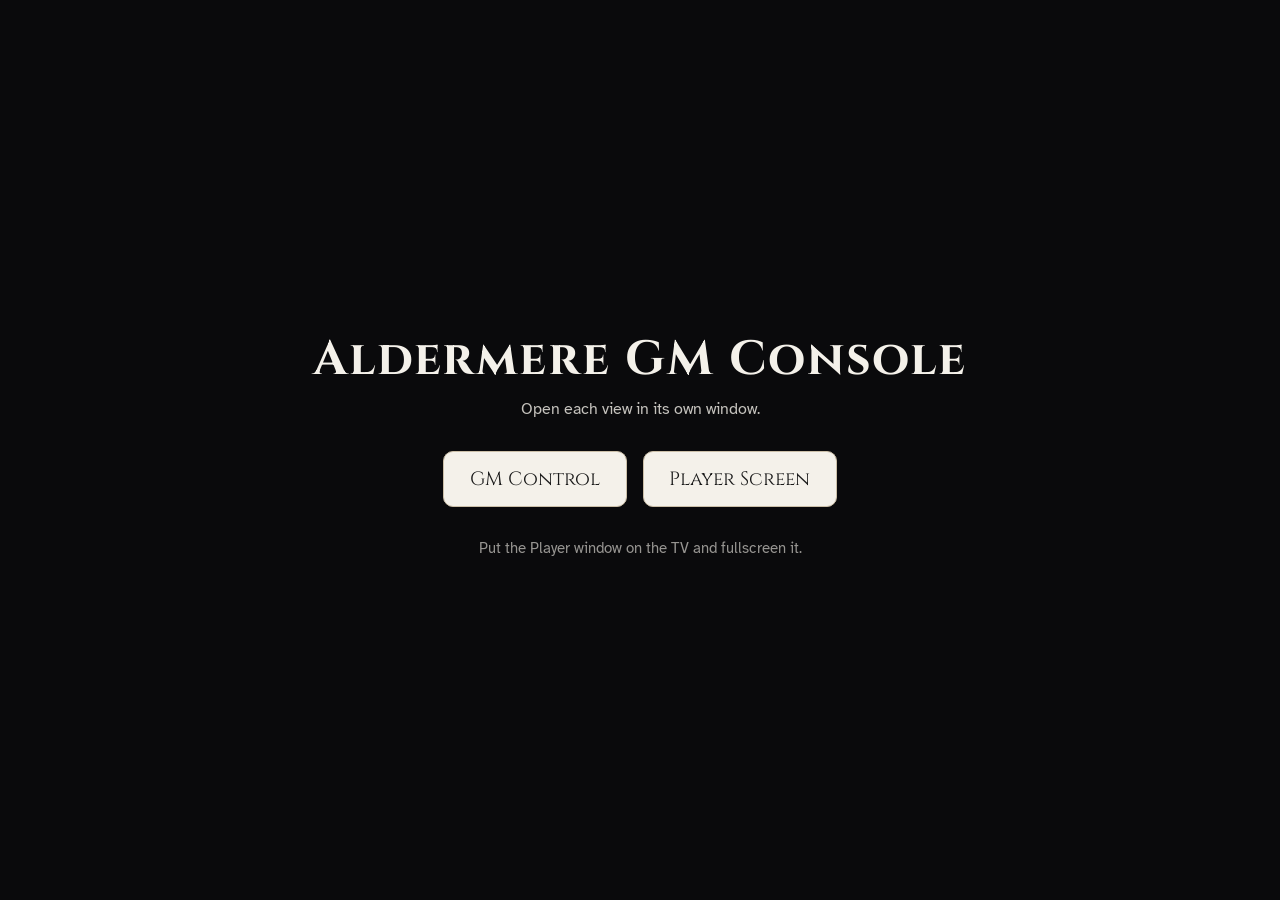
<file: index.html>
<!DOCTYPE html>
<html lang="en">
<head>
  <meta charset="utf-8">
  <meta name="viewport" content="width=device-width, initial-scale=1">
  <title>Aldermere GM Console</title>
  <meta name="robots" content="noindex, nofollow">
  <link rel="stylesheet" href="css/app.css">
  <link rel="stylesheet" href="css/gm.css">
  <link rel="stylesheet" href="css/player.css">
</head>
<body>
  <!-- main.js reads ?view=gm or ?view=player and mounts the right view here. -->
  <main id="app"></main>
  <script type="module" src="js/main.js"></script>
</body>
</html>
</file>
<file: css/app.css>
/* ============================================================
   app.css  --  shared base for both views
   ------------------------------------------------------------
   Fonts, the campaign palette, a small reset, and the chooser
   page. View specific layout lives in gm.css and player.css,
   each scoped under a body class so the two never collide.
   ============================================================ */

/* ---------- Fonts (vendored, work offline) ---------- */
@font-face {
  font-family: 'Cinzel';
  font-style: normal; font-weight: 400 700; font-display: swap;
  src: url('../assets/fonts/cinzel.woff2') format('woff2');
}
@font-face {
  font-family: 'Atkinson Hyperlegible';
  font-style: normal; font-weight: 400; font-display: swap;
  src: url('../assets/fonts/atkinson-400.woff2') format('woff2');
}
@font-face {
  font-family: 'Atkinson Hyperlegible';
  font-style: normal; font-weight: 700; font-display: swap;
  src: url('../assets/fonts/atkinson-700.woff2') format('woff2');
}
@font-face {
  font-family: 'Atkinson Hyperlegible';
  font-style: italic; font-weight: 400; font-display: swap;
  src: url('../assets/fonts/atkinson-italic.woff2') format('woff2');
}

/* ---------- Palette (matches the reference site) ---------- */
:root {
  --ink: #1a1a1a;
  --paper: #ffffff;
  --offense: #8a2e2e;   /* red */
  --support: #2f6b43;   /* green */
  --control: #2a4d7a;   /* blue */
  --neutral: #3f3a36;   /* structural */
  --rule: #cbbfa8;      /* hairlines, parchment ink on dark */
  --fill: #f4f1ea;      /* light box fill */
  --abilityFill: #efe7d6;

  --stage: #0a0a0c;     /* Player letterbox background */
  --gm-bg: #e9e3d6;     /* GM control surface background */
  --gm-panel: #faf7f0;  /* GM cards */

  --crossfade: 350ms;      /* background cross-fade between variants */
  --curtain-fade: 700ms;   /* whole-scene show/hide (the black curtain) */
  --char-fade: 500ms;      /* character fade in and out */
  --char-slide: 520ms;     /* character enter from / exit to a side */

  --font-display: 'Cinzel', Georgia, serif;
  --font-body: 'Atkinson Hyperlegible', system-ui, 'Segoe UI', Arial, sans-serif;

  /* ---- Refinement scales (Phase 5; additive — every var above is unchanged) ----
     A spacing rhythm, a small set of radii/shadows, a type scale with a legible
     floor, and a keyboard focus ring. The GM chrome (gm.css) adopts these; the
     shared .stage compositor is left alone so the TV output never shifts. */
  --space-1: 0.25rem;   /* 4px  */
  --space-2: 0.5rem;    /* 8px  */
  --space-3: 0.75rem;   /* 12px */
  --space-4: 1rem;      /* 16px */
  --space-5: 1.5rem;    /* 24px */
  --space-6: 2rem;      /* 32px */

  --radius-sm: 8px;
  --radius-md: 10px;
  --radius-pill: 999px;

  --shadow-1: 0 1px 2px rgba(26, 22, 18, 0.10);
  --shadow-2: 0 6px 18px rgba(26, 22, 18, 0.16);

  /* Type scale (root rem = 16px; floor >= 0.85rem ~= 13.6px for legibility). */
  --fs-100: 0.85rem;
  --fs-200: 0.95rem;
  --fs-300: 1rem;
  --fs-400: 1.1rem;
  --fs-500: 1.25rem;
  --fs-600: 1.5rem;
  --fs-700: clamp(1.3rem, 2.5vw, 1.9rem);

  /* Keyboard focus ring: a paper gap then a strong control-blue ring, visible
     on both the light panels and the dark header. (--control is #2a4d7a.) */
  --focus-ring: 0 0 0 2px var(--paper), 0 0 0 5px rgba(42, 77, 122, 0.85);
}

/* ---------- Reset ---------- */
*, *::before, *::after { box-sizing: border-box; }
html, body { margin: 0; padding: 0; height: 100%; }
img { max-width: 100%; }
body {
  font-family: var(--font-body);
  color: var(--ink);
  background: var(--ink);
}

/* ---------- Chooser (shown when no ?view= is given) ---------- */
.view-chooser body, body.view-chooser { background: var(--stage); }
.chooser {
  min-height: 100vh;
  display: flex;
  flex-direction: column;
  align-items: center;
  justify-content: center;
  text-align: center;
  color: var(--fill);
  padding: 2rem;
}
.chooser-title {
  font-family: var(--font-display);
  font-weight: 700;
  font-size: clamp(1.8rem, 4vw, 3rem);
  letter-spacing: 0.04em;
  margin: 0 0 0.4rem;
}
.chooser-sub { margin: 0 0 2rem; opacity: 0.8; }
.chooser-links { display: flex; gap: 1rem; flex-wrap: wrap; justify-content: center; }
.chooser-link {
  font-family: var(--font-display);
  font-size: 1.2rem;
  text-decoration: none;
  color: var(--ink);
  background: var(--fill);
  border: 1px solid var(--rule);
  border-radius: 10px;
  padding: 0.9rem 1.6rem;
}
.chooser-link:hover { background: var(--paper); }
.chooser-hint { margin-top: 2rem; opacity: 0.6; font-size: 0.95rem; }
</file>
<file: css/gm.css>
/* ============================================================
   gm.css  --  the laptop control surface
   ------------------------------------------------------------
   Legible and uncluttered: large targets, plenty of contrast,
   Cinzel for headings and Atkinson Hyperlegible for everything
   else. All rules are scoped under .view-gm.
   ============================================================ */

body.view-gm {
  background: var(--gm-bg);
  color: var(--ink);
  font-size: 18px;
  line-height: 1.4;
}

.view-gm .gm-header {
  display: flex;
  align-items: center;
  justify-content: space-between;
  gap: 1rem;
  flex-wrap: wrap;
  padding: 1rem 1.5rem;
  background: var(--neutral);
  color: var(--fill);
  border-bottom: 3px solid var(--rule);
}
.view-gm .gm-title {
  font-family: var(--font-display);
  font-weight: 700;
  letter-spacing: 0.03em;
  font-size: clamp(1.3rem, 2.5vw, 1.9rem);
  margin: 0;
}
/* Title + current-mode chip travel together on the left of the header. */
.view-gm .gm-title-wrap { display: flex; align-items: center; gap: var(--space-3); flex-wrap: wrap; }
.view-gm .gm-mode-chip {
  font-family: var(--font-display); font-size: var(--fs-100); font-weight: 700;
  letter-spacing: 0.08em; text-transform: uppercase; color: var(--paper);
  background: var(--neutral); border: 1px solid var(--rule);
  border-radius: var(--radius-pill); padding: 0.15rem 0.7rem;
}
.view-gm .gm-mode-chip.is-live    { background: var(--support); border-color: var(--support); }
.view-gm .gm-mode-chip.is-editing { background: var(--control); border-color: var(--control); }
.view-gm .gm-mode-chip.is-map     { background: var(--neutral); border-color: var(--rule); }

/* Buttons (shared look). Big, calm, clearly clickable. */
.view-gm .gm-button {
  font-family: var(--font-display);
  font-size: 1.05rem;
  letter-spacing: 0.02em;
  color: var(--ink);
  background: var(--fill);
  border: 1px solid var(--rule);
  border-radius: 10px;
  padding: 0.7rem 1.2rem;
  text-decoration: none;
  cursor: pointer;
  display: inline-block;
}
.view-gm .gm-button:hover { background: var(--paper); }
/* .gm-open (Open Player) is the primary CTA now -- its colour is the .btn--primary role. */

/* ============================================================
   Shared refinement foundation (Phase 5) -- all scoped .view-gm.
   Tokens live in app.css :root; these are the reusable classes the
   panels below adopt. Defining them changes nothing until an element
   opts in, and the :focus rules only show on keyboard focus. Placed
   after .gm-button so the role classes win by source order, exactly
   like the existing per-button styles (.vis-toggle, .b-save, ...).
   ============================================================ */

/* Remove the default outline, then show a strong ring on keyboard focus
   only (mouse/touch focus stays quiet). One a11y focus indicator for the
   whole console, range sliders included. */
.view-gm :is(button, a[href], input, select, textarea, summary, [tabindex]):focus { outline: none; }
.view-gm :is(button, a[href], input, select, textarea, summary, [tabindex]):focus-visible {
  box-shadow: var(--focus-ring);
}

/* Button roles -- map the palette to meaning so the same action reads the
   same everywhere (a toggle is always blue-when-on, not blue here and green
   there). Layered on top of .gm-button. */
.view-gm .btn--primary { background: var(--control); color: var(--paper); border-color: var(--control); }
.view-gm .btn--save    { background: var(--support); color: var(--paper); border-color: var(--support); }
.view-gm .btn--danger  { background: var(--gm-panel); color: var(--offense); border-color: var(--rule); }
.view-gm .btn--quiet   { background: var(--fill); color: var(--ink); }
.view-gm .btn--toggle        { background: var(--fill); color: var(--ink); }
/* .is-on is the role's own state hook; .active is the legacy hook the segmented
   groups (background variants, audio outputs) already toggle -- both light up. */
.view-gm .btn--toggle.is-on,
.view-gm .btn--toggle.active { background: var(--control); color: var(--paper); border-color: var(--control); }
/* Each coloured role restates its own background on hover: the base
   .gm-button:hover (background: paper) outranks the role's resting colour, so
   without this a primary/save/toggle button would flash white on hover. */
.view-gm .btn--primary:hover       { background: var(--control); filter: brightness(1.07); }
.view-gm .btn--save:hover          { background: var(--support); filter: brightness(1.07); }
.view-gm .btn--toggle.is-on:hover,
.view-gm .btn--toggle.active:hover { background: var(--control); filter: brightness(1.07); }

/* Panel -- a card with an accent strip; the modifier picks the accent. */
.view-gm .u-panel {
  background: var(--gm-panel);
  border: 1px solid var(--rule);
  border-left: 6px solid var(--rule);
  border-radius: var(--radius-sm);
  padding: var(--space-4) var(--space-5);
}
.view-gm .u-panel--control { border-left-color: var(--control); }
.view-gm .u-panel--support { border-left-color: var(--support); }
.view-gm .u-panel--offense { border-left-color: var(--offense); }
.view-gm .u-panel--neutral { border-left-color: var(--neutral); }

/* Section label rhythm. */
.view-gm .u-label { font-family: var(--font-display); font-weight: 700; letter-spacing: 0.02em; }

/* Square icon button with a comfortable >=44px hit target. */
.view-gm .u-icon-btn {
  display: inline-flex; align-items: center; justify-content: center;
  width: 2.75rem; height: 2.75rem; padding: 0; line-height: 1;
  border: 1px solid var(--rule); border-radius: var(--radius-sm);
  background: var(--gm-panel); cursor: pointer;
}

.view-gm .gm-main {
  display: grid;
  grid-template-columns: 340px minmax(0, 1fr);
  gap: var(--space-5);
  align-items: start;
  padding: var(--space-5);
  max-width: 1560px;
  margin: 0 auto;
}

/* ---- Scene list + GM notes (left rail) ----
   The rail fills the viewport beside the stage and splits into a compact scene
   list (~1/3) up top and GM notes (~2/3) below, so the notes are always in view
   during play. Sticky so it stays put while the center performance surface
   scrolls. */
.view-gm .gm-scenes {
  min-width: 0;
  position: sticky;
  top: var(--space-5);
  display: flex;
  flex-direction: column;
  height: calc(100vh - 7.5rem);
}
.view-gm .gm-scenes-head { flex: 0 0 auto; }
.view-gm .gm-h2,
.view-gm .gm-h3 {
  font-family: var(--font-display);
  font-weight: 700;
  letter-spacing: 0.02em;
  margin: 0 0 0.8rem;
  line-height: 1.2;
}
/* Three visible tiers -- page title (.gm-title) > section head (.gm-h2) >
   panel head (.gm-h3) -- step down off the shared type scale, so the
   relationship reads at a glance instead of every heading being one size. */
.view-gm .gm-h2 { font-size: var(--fs-600); }
.view-gm .gm-h3 { font-size: var(--fs-500); }
/* Tier 3: field labels and small group headings share one quieter style,
   sitting clearly below the panel heads. */
.view-gm .control-label,
.view-gm .field > span,
.view-gm .u-label,
.view-gm .roster-group-label,
.view-gm .audio-pick-label { font-size: var(--fs-300); letter-spacing: 0.03em; }
/* A selectable audio bed in the builder: the check + name, and -- when on -- its
   own vol / pan / fade controls revealed beneath. */
.view-gm .bed-pick { margin-bottom: var(--space-1); }
.view-gm .bed-pick.is-on {
  border: 1px solid var(--rule); border-left: 3px solid var(--control);
  border-radius: var(--radius-sm); background: var(--fill);
  padding: var(--space-1) var(--space-2);
}
.view-gm .bed-controls {
  display: flex; align-items: center; gap: var(--space-2) var(--space-3);
  flex-wrap: wrap; margin: var(--space-1) 0 var(--space-1) 1.6rem;
}
.view-gm .bed-controls .audio-knob input[type="range"] { width: 4.5rem; }
/* Height-capped + scrollable so the live controls beneath the list never get
   pushed down as scenes accumulate; pinned scenes float to the top (see below)
   so the ones in play this session stay in view without scrolling. */
.view-gm .scene-list { list-style: none; margin: 0; padding: 0 2px 0 0; flex: 1 1 0; min-height: 5rem; overflow-y: auto; }
.view-gm .scene-list li { margin: 0 0 0.4rem; }
.view-gm .scene-button {
  width: 100%;
  text-align: left;
  font-family: var(--font-body);
  font-size: 0.98rem;
  color: var(--ink);
  background: var(--gm-panel);
  border: 1px solid var(--rule);
  border-left: 5px solid var(--rule);
  border-radius: 8px;
  padding: 0.5rem 0.8rem;
  cursor: pointer;
}
.view-gm .scene-button:hover { background: var(--paper); }
.view-gm .scene-button.active {
  border-left-color: var(--control);
  background: var(--paper);
  font-weight: 700;
}

/* ---- Stage (current scene) ---- */
.view-gm .gm-stage { flex: 1 1 auto; min-width: 0; }
.view-gm .gm-empty {
  font-size: 1.2rem;
  color: var(--neutral);
  background: var(--gm-panel);
  border: 1px dashed var(--rule);
  border-radius: 10px;
  padding: 2rem;
  text-align: center;
}

/* Performance surface. The control surface keeps its single .gm-controls wrapper
   (one .hidden toggle), and display:contents drops its pieces -- cue bar / side
   panel / nav -- straight into the surface layout. */
.view-gm .gm-preview { margin: 0; }
.view-gm .gm-surface { display: block; }
.view-gm .gm-surface > .gm-controls { display: contents; }
.view-gm .gm-surface > .gm-controls[hidden] { display: none; }   /* build mode: hide as a group */

/* Compact (default, not larger / building / map): a 2-zone grid -- the preview
   in the centre, the control panel (quick + mixer) on the RIGHT at the same
   height, and the cue bar as a FULL-WIDTH row under both. (The Edit/Map nav now
   rides in the preview caption next to the size toggle, so there's no nav row.) */
.view-gm .gm-stage:not(.is-building):not(.is-large):not(.is-map) .gm-surface {
  display: grid;
  /* Fixed side width (not a min/max range): ~20% narrower than before for a
     bigger preview, but ALWAYS wide enough to keep the four mixer columns on one
     row at any window width (a range let it shrink and wrap the SFX column). */
  grid-template-columns: minmax(0, 1fr) 20rem;
  grid-template-areas: "preview side" "cue cue";
  gap: var(--space-3) var(--space-4);
  align-items: stretch;
}
/* On a stage too narrow for side-by-side, stack: preview on top, controls below. */
@media (max-width: 1180px) {
  .view-gm .gm-stage:not(.is-building):not(.is-large):not(.is-map) .gm-surface {
    grid-template-columns: 1fr;
    grid-template-areas: "preview" "side" "cue";
  }
}
.view-gm .gm-stage:not(.is-building):not(.is-large):not(.is-map) .gm-surface > .gm-preview { grid-area: preview; align-self: start; }
.view-gm .gm-stage:not(.is-building):not(.is-large):not(.is-map) .perf-side { grid-area: side; }
.view-gm .gm-stage:not(.is-building):not(.is-large):not(.is-map) .cue-row { grid-area: cue; }

/* The right control panel: quick-action + mixer modules stacked, matching the
   preview's height (it stretches to the grid row). */
.view-gm .perf-side { display: flex; flex-direction: column; gap: var(--space-3); min-width: 0; }
.view-gm .perf-side > .gm-quick,
.view-gm .perf-side > .gm-mixer { margin: 0; }
/* The quick panel is the "Visual" section: a header (title + the global Black-out)
   over three aligned rows -- BG / Left / Right -- each [label | dropdown | toggle].
   A fixed label + auto toggle column keep the dropdowns lined up; the BG row has no
   toggle, so its dropdown runs full width. Compact type keeps it all on one line. */
.view-gm .perf-side .gm-quick { display: flex; flex-direction: column; gap: var(--space-2); }
.view-gm .perf-side .quick-head {
  display: flex; align-items: center; justify-content: space-between; gap: var(--space-2);
  padding-bottom: var(--space-1); margin-bottom: var(--space-1); border-bottom: 1px solid var(--rule);
}
.view-gm .perf-side .quick-section {
  font-family: var(--font-display); font-weight: 700; font-size: var(--fs-100);
  letter-spacing: 0.1em; text-transform: uppercase; color: var(--neutral);
}
/* [label] [dropdown] [Show/Hide] -- the toggle column is a FIXED width (matches
   .quick-hide's min-width) so the button never resizes as it flips Show <-> Hide,
   and all three rows' dropdowns (the 1fr column) stay exactly equal width. */
.view-gm .perf-side .quick-row { display: grid; grid-template-columns: 2.6rem minmax(0, 1fr) 3.4rem; align-items: center; gap: var(--space-2); margin: 0; }
.view-gm .perf-side .quick-row .control-label { white-space: nowrap; margin: 0; font-size: var(--fs-100); letter-spacing: 0.03em; }
.view-gm .perf-side .quick-swap, .view-gm .perf-side .quick-bg-select { min-width: 0; width: 100%; }
.view-gm .perf-side .quick-swap { flex: 1 1 7rem; }

/* Larger: a full-width preview stacked ABOVE the controls. Under the wide preview
   the quick (visual) + mixer (audio) modules sit SIDE BY SIDE so they don't push
   the page tall and force a scroll; they wrap back to stacked on a narrow window. */
.view-gm .gm-stage.is-large .gm-preview { max-width: none; margin: 0 0 var(--space-3); }
.view-gm .gm-stage.is-large .perf-side { flex-direction: row; flex-wrap: wrap; align-items: flex-start; gap: var(--space-3); }
.view-gm .gm-stage.is-large .perf-side > .gm-quick,
.view-gm .gm-stage.is-large .perf-side > .gm-mixer { flex: 1 1 20rem; min-width: 0; }

/* Map mode / builder: plain block flow. The builder pins the compact preview at
   the top so Test-in-preview stays watchable while scrolling the editor. */
.view-gm .gm-stage.is-building .gm-preview {
  position: sticky; top: var(--space-3); z-index: 5;
  max-width: 420px; margin: 0 0 var(--space-3);
}
.view-gm .gm-stage.is-building.is-large .gm-preview { position: static; max-width: none; }
/* In build mode the preview is relocated into the sticky left rail, under the
   scene list, so it stays visible while scrolling a long cue editor. Cap the
   list so the preview sits right beneath it; size the preview to the rail. */
.view-gm .gm-scenes:has(> .gm-preview) .scene-list { flex: 0 1 auto; max-height: 38vh; }
.view-gm .gm-scenes > .gm-preview { flex: 0 0 auto; width: 100%; max-width: none; margin: var(--space-3) 0 0; }
.view-gm .preview-frame {
  position: relative;
  width: 100%;
  aspect-ratio: 16 / 9;
  background: var(--stage);
  border: 1px solid var(--rule);
  border-radius: var(--radius-md);
  overflow: hidden;
  display: flex;
  align-items: center;
  justify-content: center;
  box-shadow: var(--shadow-2);
}
/* The shared compositor fills the preview frame, so it matches the TV. */
.view-gm .preview-frame .stage { position: absolute; inset: 0; }
.view-gm .preview-img {
  width: 100%;
  height: 100%;
  object-fit: contain;
  display: block;
}
.view-gm .preview-plate {
  color: var(--rule);
  font-family: var(--font-display);
  letter-spacing: 0.04em;
  text-align: center;
  padding: 1rem;
}
.view-gm .preview-cap {
  display: flex;
  align-items: center;
  gap: 0.8rem;
  flex-wrap: wrap;          /* on a narrow preview the action cluster wraps, never overflows */
  margin-top: 0.6rem;
}
/* Preview size toggle, pushed to the right of the caption. Enlarging overrides
   the builder's small/pinned preview so a map scene can be built at full size. */
.view-gm .preview-size { margin-left: auto; font-size: var(--fs-100); padding: 0.3rem 0.6rem; white-space: nowrap; }
/* Live mode relocates the Map mode / Edit nav INTO the caption (it was a full-
   width row at the bottom). The auto left margin pushes the nav + size-toggle
   cluster to the right end, beside the scene title; the toggle drops its own auto
   margin so the two read as one group. Buttons size to content, like the toggle. */
.view-gm .preview-cap .controls-nav {
  margin: 0 0 0 auto;
  gap: var(--space-2);
  flex: 0 0 auto;
}
.view-gm .preview-cap .controls-nav > button {
  flex: 0 0 auto;
  font-size: var(--fs-100);
  padding: 0.3rem 0.6rem;
}
.view-gm .preview-cap .controls-nav ~ .preview-size { margin-left: 0; }
.view-gm .preview-name {
  font-family: var(--font-display);
  font-size: 1.25rem;
  font-weight: 700;
}
.view-gm .badge {
  font-size: 0.85rem;
  letter-spacing: 0.08em;
  text-transform: uppercase;
  color: var(--fill);
  background: var(--neutral);
  border-radius: 999px;
  padding: 0.2rem 0.7rem;
}
.view-gm .badge.badge-revealed { background: var(--support); }

/* The live controls -- the performance surface -- sit in the center under the
   preview now (cues lead, then the contextual + collapsible manual controls). */
.view-gm .gm-controls { margin: 0 0 var(--space-4); }
.view-gm .gm-stage .gm-controls {
  background: var(--gm-panel);
  border: 1px solid var(--rule);
  border-radius: var(--radius-sm);
  padding: var(--space-3) var(--space-4);
}
/* The persistent nav row -- Black out | Map<->Exit | Edit -- shares the rail
   width on one line. The buttons flex to fit (and wrap gracefully only on the
   narrowest rail); when map-mode-toggle is hidden on a no-map scene, the other
   two fill the row. */
.view-gm .controls-nav { gap: var(--space-2); margin-bottom: var(--space-3); }
.view-gm .controls-nav > button {
  flex: 1 1 auto; min-width: 0; white-space: nowrap;
  display: inline-flex; align-items: center; justify-content: center; gap: 0.4rem;
  font-size: var(--fs-200); padding: 0.45rem 0.5rem;
}
.view-gm .controls-nav > button svg { width: 1.05em; height: 1.05em; flex: 0 0 auto; }
.view-gm .controls-map { margin-top: var(--space-2); }
/* (PR 2 removed the standalone .toggle rule -- it was dead, never in the markup.
   The show/hide button now carries the .btn--toggle role for its colour.) */

/* ---- GM notes (never leaves this window) ----
   Lives at the bottom of the left rail now, filling the lower ~2/3 and scrolling
   its own body so long notes never push anything off-screen during play. */
.view-gm .gm-notes {
  background: var(--gm-panel);
  border: 1px solid var(--rule);
  border-left: 6px solid var(--offense);
  border-radius: 8px;
  padding: 0.8rem 1rem;
  flex: 2 1 0;
  min-height: 6rem;
  margin-top: var(--space-3);
  display: flex;
  flex-direction: column;
  overflow: hidden;
}
.view-gm .gm-notes .gm-h3 { flex: 0 0 auto; margin-bottom: 0.5rem; }
.view-gm .notes-body { margin: 0; font-size: 1.02rem; overflow-y: auto; flex: 1 1 auto; white-space: pre-wrap; }
/* The unconditional display:flex above beats the UA [hidden] rule, so notes
   would otherwise never hide -- restore it. Lets the stat sheet take its rail
   slot in map mode (els.notes.hidden = inMap). */
.view-gm .gm-notes[hidden] { display: none; }

/* ---- Header actions ---- */
.view-gm .gm-header-actions { display: flex; gap: 0.6rem; flex-wrap: wrap; }

/* ---- Form controls (builder + live swaps) ---- */
.view-gm select,
.view-gm input[type="text"],
.view-gm textarea {
  font-family: var(--font-body);
  font-size: 1rem;
  color: var(--ink);
  background: var(--paper);
  border: 1px solid var(--rule);
  border-radius: 8px;
  padding: 0.5rem 0.6rem;
}
.view-gm textarea { width: 100%; resize: vertical; }

/* ---- Scene list: New scene, saved tag, delete ---- */
.view-gm .gm-scenes-head {
  display: flex; align-items: center; justify-content: space-between;
  gap: 0.6rem; margin-bottom: 0.8rem;
}
.view-gm .gm-scenes-head .gm-h2 { margin: 0; }
.view-gm .new-scene { font-size: 0.95rem; padding: 0.5rem 0.9rem; }
.view-gm .scene-list li { position: relative; }
.view-gm .scene-button { padding-left: 3.5rem; padding-right: 2.4rem; }
/* Drag handle (far left): grab to reorder the scene. The only draggable bit, so
   a click anywhere else on the row still selects/edits. */
.view-gm .scene-grip {
  position: absolute; left: 0.15rem; top: 50%; transform: translateY(-50%); z-index: 1;
  display: inline-flex; align-items: center; justify-content: center;
  width: 1.3rem; height: 2rem; line-height: 1; letter-spacing: -0.15em;
  color: var(--neutral); opacity: 0.4; font-size: 1rem; cursor: grab; user-select: none;
}
.view-gm .scene-grip:hover { opacity: 0.85; }
.view-gm .scene-grip:active { cursor: grabbing; }
.view-gm .scene-list li.dragging { opacity: 0.5; }
/* Pin/star toggle on the left: hollow when idle, a warm gold star when pinned.
   Sits over the scene button's padding so the row stays one clickable surface. */
.view-gm .scene-pin {
  position: absolute; left: 1.4rem; top: 50%; transform: translateY(-50%); z-index: 1;
  display: inline-flex; align-items: center; justify-content: center;
  width: 2rem; height: 2rem; padding: 0; line-height: 1;
  border: none; background: transparent; cursor: pointer;
  color: var(--neutral); opacity: 0.5; font-size: 1.25rem;
}
.view-gm .scene-pin:hover { opacity: 0.9; }
.view-gm .scene-pin.is-pinned { color: #b07d2b; opacity: 1; }   /* pin gold (parchment-warm) */
.view-gm .scene-tag {
  margin-left: 0.5rem; font-size: var(--fs-100); letter-spacing: 0.08em;
  text-transform: uppercase; color: var(--neutral); opacity: 0.7; font-weight: 400;
}
.view-gm .scene-del {
  position: absolute; right: 0.4rem; top: 50%; transform: translateY(-50%);
  display: inline-flex; align-items: center; justify-content: center;
  width: 1.6rem; height: 1.6rem; padding: 0; line-height: 1;
  border: 1px solid var(--rule); border-radius: var(--radius-sm);
  background: var(--gm-panel); color: var(--offense); font-size: 0.95rem; cursor: pointer;
}
.view-gm .scene-del:hover { background: var(--paper); }
/* A pencil to edit the scene -- sits at the right; shifts left of the delete x
   on saved scenes, which reserve a touch more room on the button. */
.view-gm .scene-edit {
  position: absolute; right: 0.4rem; top: 50%; transform: translateY(-50%);
  display: inline-flex; align-items: center; justify-content: center;
  width: 1.6rem; height: 1.6rem; padding: 0; line-height: 1;
  border: 1px solid var(--rule); border-radius: var(--radius-sm);
  background: var(--gm-panel); color: var(--control); font-size: 0.85rem; cursor: pointer;
}
.view-gm .scene-edit:hover { background: var(--paper); }
.view-gm .scene-list li:has(.scene-del) .scene-edit { right: 2.2rem; }
.view-gm .scene-list li:has(.scene-del) .scene-button { padding-right: 4.2rem; }
/* Transient toast: a floating dark pill at the bottom-centre that fades in and
   auto-dismisses (see setStatus). Was a permanent rail line, so "Saved ..."
   never went away. */
.view-gm .rescan-status {
  position: fixed; left: 50%; bottom: 1.5rem; z-index: 300;
  margin: 0; max-width: min(90vw, 32rem); font-size: 0.92rem; line-height: 1.35;
  color: var(--fill); background: var(--ink);
  border: 1px solid rgba(255, 255, 255, 0.16); border-radius: var(--radius-pill);
  padding: 0.6rem 1.15rem; box-shadow: 0 12px 32px rgba(0, 0, 0, 0.4);
  opacity: 0; pointer-events: none; transform: translateX(-50%) translateY(0.6rem);
  transition: opacity 0.25s ease, transform 0.25s ease;
}
.view-gm .rescan-status.is-visible { opacity: 1; transform: translateX(-50%) translateY(0); }

/* ---- Live controls ---- */
.view-gm .control-row {
  display: flex; align-items: center; gap: 0.6rem;
  flex-wrap: wrap; margin-bottom: 0.7rem;
}
.view-gm .control-label { min-width: 5rem; font-family: var(--font-display); font-weight: 700; }
/* .vis-toggle keeps its class as a JS/test hook; its colour is the .btn--toggle role. */
.view-gm .variant-buttons { display: flex; gap: 0.4rem; flex-wrap: wrap; }
.view-gm .variant-button { font-size: var(--fs-200); padding: 0.45rem 0.8rem; }
/* .variant-button active colour now comes from the .btn--toggle role. */

/* ---- Quick actions module (live manual surface) ----
   Background hot-swap + black out, then Left/Right hot-swap + hide, in tidy rows.
   Each row is label | controls on one line. */
.view-gm .gm-quick {
  margin-bottom: var(--space-3); padding: var(--space-2) var(--space-3);
  background: var(--gm-panel); border: 1px solid var(--rule);
  border-left: 4px solid var(--control); border-radius: var(--radius-sm);
}
.view-gm .quick-row { display: flex; align-items: center; gap: var(--space-2); flex-wrap: nowrap; margin-bottom: var(--space-2); }
.view-gm .quick-row:last-child { margin-bottom: 0; }
.view-gm .quick-row .control-label { flex: 0 0 6rem; min-width: 0; white-space: nowrap; }
/* Per-side Show/Hide: small, fixed width so the dropdowns line up and the label
   never jiggles as it flips Show <-> Hide. */
.view-gm .quick-hide { flex: 0 0 auto; min-width: 3.4rem; text-align: center; font-size: var(--fs-100); padding: 0.4rem 0.5rem; }
.view-gm .quick-hide[disabled] { cursor: not-allowed; opacity: 0.6; }
/* Black-out lives on the Visual section header (it dims the WHOLE stage, not just
   the backdrop), so it has room to read at full size with a distinct dark "curtain"
   fill -- red while the screen is out -- so it never looks like a per-side hide. */
.view-gm .quick-head .vis-toggle {
  flex: 0 0 auto; display: inline-flex; align-items: center; justify-content: center; gap: 0.4rem;
  font-size: var(--fs-200); padding: 0.4rem 0.7rem;
  background: var(--stage); color: var(--paper); border-color: var(--ink);
}
.view-gm .quick-head .vis-toggle svg { width: 1.05em; height: 1.05em; flex: 0 0 auto; }
.view-gm .quick-head .vis-toggle:hover { background: var(--stage); filter: brightness(1.35); }
.view-gm .quick-head .vis-toggle.is-on { background: var(--offense); color: var(--paper); border-color: var(--offense); }
.view-gm .quick-head .vis-toggle.is-on:hover { background: var(--offense); filter: brightness(1.08); }

/* ---- Cues: one-press stage transitions (the lead control surface) ----
   Cues sit at the top of the rail in a faint inset banner so they read as the
   primary action; each is a .btn--toggle (lit when it is the active cue). Cues
   are authored in the scene editor, so the rail shows only when the scene has them. */
.view-gm .cue-row {
  align-items: center; gap: var(--space-2);
  padding: var(--space-2) var(--space-2) var(--space-2) var(--space-3);
  margin-bottom: var(--space-3);
  background: var(--fill);
  border: 1px solid var(--rule);
  border-left: 4px solid var(--control);
  border-radius: var(--radius-sm);
}
.view-gm .cue-buttons { display: flex; flex-wrap: wrap; gap: var(--space-1); flex: 1 1 auto; min-width: 0; }
.view-gm .cue-button { font-size: var(--fs-200); padding: 0.5rem 0.85rem; }
/* The opening cue (fires on select) wears a small gold star. */
.view-gm .cue-button.is-opening::before { content: '\2605 '; color: #b07d2b; }
.view-gm .cue-button.is-opening.active::before { color: var(--paper); }
/* A sequenced cue (plays as a timed choreography) wears a small play triangle. */
.view-gm .cue-button.is-sequenced::after { content: ' \25B8'; opacity: 0.7; }
.view-gm .cue-buttons:empty { flex: 0 0 auto; }

/* ---- Audio mixer module (compact live surface) ----
   A row of vertical faders (Master / Music / Ambience), each with a mute, plus an
   SFX column (label + one-shot buttons stacked), then a one-press Fade on its own
   row. The full per-bed panel lives collapsed below (.gm-audio). */
.view-gm .gm-mixer {
  display: flex; flex-direction: column; align-items: stretch; gap: var(--space-2);
  margin-bottom: var(--space-3); padding: var(--space-3);
  background: var(--gm-panel); border: 1px solid var(--rule);
  border-left: 4px solid var(--control); border-radius: var(--radius-sm);
}
/* Columns top-align so every label (incl. SFX) sits on one line. Compact gaps +
   labels keep Master / Music / Ambience / SFX side by side in the narrow panel. */
.view-gm .mixer-faders { display: flex; align-items: flex-start; gap: var(--space-2); flex-wrap: wrap; }
.view-gm .mixer-fader { display: flex; flex-direction: column; align-items: center; gap: var(--space-1); }
.view-gm .mixer-fader-name {
  font-family: var(--font-display); font-weight: 700; font-size: 0.66rem;
  text-transform: uppercase; letter-spacing: 0.01em; color: var(--neutral); white-space: nowrap;
}
/* Vertical fader: the GM range inputs are custom-styled (an 8px track), so the
   robust cross-browser way to stand one up is to rotate a normal horizontal
   slider inside a fixed-size wrapper that reserves its vertical footprint. */
.view-gm .mixer-slider-wrap { height: 4.5rem; width: 1.3rem; display: flex; align-items: center; justify-content: center; }
.view-gm .mixer-slider { width: 4.5rem; transform: rotate(-90deg); accent-color: var(--control); }
.view-gm .mixer-mute { font-size: 0.66rem; padding: 0.18rem 0.4rem; }
/* SFX column: the label, then its one-shot buttons stacked under it. */
.view-gm .mixer-sfx-col { align-items: stretch; }
.view-gm .mixer-sfx-buttons { display: flex; flex-direction: column; gap: var(--space-1); }
.view-gm .mixer-sfx { font-size: 0.7rem; padding: 0.25rem 0.45rem; white-space: nowrap; }
.view-gm .mixer-extra { display: flex; align-items: center; gap: var(--space-2); flex-wrap: wrap; }
.view-gm .mixer-fade { font-size: var(--fs-200); padding: 0.45rem 0.8rem; }
/* Output toggles (TV / Laptop), moved onto the mixer footer next to Fade. */
.view-gm .mixer-outputs { display: inline-flex; align-items: center; gap: var(--space-1); }
.view-gm .mixer-out-label { font-size: var(--fs-200); color: var(--neutral); margin-right: 0.15rem; }
.view-gm .mixer-output { font-size: var(--fs-200); padding: 0.45rem 0.7rem; }

/* All controls: the full manual set, collapsible. Leads open for cue-less
   scenes, tucked away for cue-led ones (still one click for an off-script tweak). */
.view-gm .all-controls { margin-top: var(--space-1); }
.view-gm .all-controls-summary {
  cursor: pointer; list-style: none; user-select: none;
  font-family: var(--font-display); font-weight: 700; font-size: var(--fs-200);
  color: var(--neutral); padding: var(--space-1) 0; opacity: 0.85;
}
.view-gm .all-controls-summary::-webkit-details-marker { display: none; }
/* A rotating caret instead of the default triangle. */
.view-gm .all-controls-summary::before {
  content: '\25B8'; display: inline-block; margin-right: var(--space-2);
  transition: transform 0.15s ease; color: var(--control);
}
.view-gm .all-controls[open] > .all-controls-summary::before { transform: rotate(90deg); }
.view-gm .all-controls-summary:hover { opacity: 1; }
.view-gm .all-controls-body { padding-top: var(--space-2); }

/* ---- Scene builder ---- */
.view-gm .gm-builder {
  background: var(--gm-panel); border: 1px solid var(--rule);
  border-left: 6px solid var(--control); border-radius: var(--radius-sm); padding: var(--space-4) var(--space-5);
}
/* Two-column builder on a roomy canvas: name + backdrop + characters on the
   left, roster + audio + notes on the right. Collapses to one column at the
   1100px breakpoint below. The columns are real wrappers (not auto-flow) so a
   tall field never drags its neighbour out of alignment. */
.view-gm .builder-grid { display: grid; grid-template-columns: 1fr 1fr; gap: 0 var(--space-5); }
.view-gm .builder-col { min-width: 0; }
.view-gm .field { display: block; margin-bottom: 0.9rem; }
.view-gm .field > span { display: block; font-family: var(--font-display); font-weight: 700; margin-bottom: 0.3rem; }
.view-gm .field > span small { font-family: var(--font-body); font-weight: 400; opacity: 0.7; }
/* Collapsible builder sections (Roster, Audio): a <details> whose summary reads
   like a field label, with a rotating caret. Collapsed by default to cut clutter
   -- the GM opens just what they need. */
.view-gm .builder-collapse { margin-bottom: 0.9rem; }
.view-gm .builder-collapse > summary {
  cursor: pointer; list-style: none; user-select: none;
  font-family: var(--font-display); font-weight: 700; margin-bottom: 0.3rem;
}
.view-gm .builder-collapse > summary::-webkit-details-marker { display: none; }
.view-gm .builder-collapse > summary::before {
  content: '\25B8'; display: inline-block; margin-right: var(--space-2);
  transition: transform 0.15s ease; color: var(--control);
}
.view-gm .builder-collapse[open] > summary::before { transform: rotate(90deg); }
.view-gm .builder-collapse > summary small { font-family: var(--font-body); font-weight: 400; opacity: 0.7; }
.view-gm .b-name { width: 100%; }
.view-gm .b-title-header { width: 100%; }
/* Name + Title header share one row to save vertical space; stacks under the
   single-column builder breakpoint below. */
.view-gm .builder-namerow { display: grid; grid-template-columns: 1fr 1fr; gap: 0 var(--space-3); }
.view-gm .char-field select { margin-right: 0.5rem; margin-bottom: 0.3rem; }
/* Per-side character roster: a stack of cards, one per cutout (only one shown
   at a time; cues pick who enters). Each card carries the character + transition
   pickers and that character's own size / offset / flip placement. */
.view-gm .char-roster { display: flex; flex-direction: column; gap: var(--space-2); margin-bottom: var(--space-2); }
.view-gm .char-card {
  border: 1px solid var(--rule); border-left: 3px solid var(--control);
  border-radius: var(--radius-sm); background: var(--fill);
  padding: var(--space-2) var(--space-3);
}
/* Two-row character card: pickers (character + entrance) on row 1, placement
   (size / offset / flip / remove) on row 2. */
.view-gm .char-card select { margin: 0; }
.view-gm .cc-row { display: flex; gap: var(--space-2); flex-wrap: wrap; margin-bottom: var(--space-1); }
.view-gm .cc-row select { flex: 1 1 8rem; min-width: 0; }
.view-gm .char-empty { margin: 0 0 var(--space-2); font-size: var(--fs-200); color: var(--neutral); font-style: italic; }
.view-gm .add-char { font-size: var(--fs-200); }
.view-gm .char-adjust { display: flex; align-items: center; gap: var(--space-2) var(--space-3); margin-top: var(--space-1); flex-wrap: wrap; }
.view-gm .char-size { display: inline-flex; align-items: center; gap: var(--space-1); font-size: var(--fs-200); color: var(--neutral); }
.view-gm .char-size input[type="range"] { width: 5.5rem; }
.view-gm .char-size input.cc-x, .view-gm .char-size input.cc-y { width: 4.5rem; }
.view-gm .cc-flip { font-size: var(--fs-200); padding: 0.35rem 0.7rem; }
/* Background variants as an aligned grid: Name | Background | Use | remove, with
   a matching header row so each column reads under its label. */
.view-gm .variant-head,
.view-gm .variant-edit {
  display: grid; grid-template-columns: 7rem minmax(0, 1fr) auto 1.9rem;
  align-items: center; gap: var(--space-2); margin-bottom: var(--space-2);
}
.view-gm .variant-head {
  margin-bottom: var(--space-1);
  font-family: var(--font-display); font-weight: 700; font-size: var(--fs-100);
  text-transform: uppercase; letter-spacing: 0.04em; color: var(--neutral);
}
.view-gm .v-key, .view-gm .v-src { width: 100%; min-width: 0; }
/* Per-variant Scene/Map visibility toggles (colour from the .btn--toggle role). */
.view-gm .v-modes { display: inline-flex; gap: var(--space-1); }
.view-gm .v-mode { font-size: var(--fs-100); padding: 0.3rem 0.6rem; }
.view-gm .add-variant { font-size: 0.85rem; padding: 0.4rem 0.7rem; }
/* Shared red ✕ remove control (variant / character / cue rows): a muted red
   glyph that fills solid red on hover, sized to a tidy square so rows align. */
.view-gm .v-remove, .view-gm .cc-del, .view-gm .cue-remove {
  flex: 0 0 auto; width: 1.9rem; height: 1.9rem; padding: 0; line-height: 1;
  display: inline-flex; align-items: center; justify-content: center;
  font-size: 1rem; border-radius: var(--radius-sm); cursor: pointer;
  background: transparent; border: 1px solid transparent; color: var(--offense);
}
.view-gm .v-remove:hover, .view-gm .cc-del:hover, .view-gm .cue-remove:hover {
  background: var(--offense); border-color: var(--offense); color: var(--paper);
}
.view-gm .cc-del { margin-left: auto; }
.view-gm .v-remove[disabled] { opacity: 0.3; cursor: not-allowed; }
.view-gm .v-remove[disabled]:hover { background: transparent; border-color: transparent; color: var(--offense); }
/* Builder cue cards: each cue is a collapsible card -- a head (expand | name |
   Opening | reorder | remove) and, when open, a body that AUTHORS the cue
   (background / characters / audio / SFX / fade-to-black) plus the per-element
   keyframe editor. Cues are built here now, not captured live. */
.view-gm .cue-edit {
  margin-bottom: 0.5rem; border: 1px solid var(--rule); border-radius: var(--radius-sm);
  background: var(--gm-panel);
}
.view-gm .cue-edit.is-open { border-left: 4px solid var(--control); }
.view-gm .cue-edit-head { display: flex; align-items: center; gap: var(--space-2); padding: 0.4rem 0.5rem; flex-wrap: wrap; }
.view-gm .cue-expand { font-size: var(--fs-200); padding: 0.25rem 0.5rem; line-height: 1; }
.view-gm .cue-label { flex: 1 1 6rem; min-width: 4rem; }
/* The trailing action cluster (preview · opening · reorder · remove) rides at the
   row end and wraps as one block, so a narrow column never orphans the ✕. */
.view-gm .cue-head-actions { display: inline-flex; align-items: center; gap: var(--space-1); margin-left: auto; flex: 0 0 auto; }
.view-gm .cue-opening { font-size: var(--fs-100); padding: 0.3rem 0.6rem; }
.view-gm .cue-preview { font-size: var(--fs-100); padding: 0.3rem 0.55rem; white-space: nowrap; }
.view-gm .cue-up, .view-gm .cue-down { font-size: var(--fs-100); padding: 0.3rem 0.5rem; }
.view-gm .cue-up[disabled], .view-gm .cue-down[disabled] { opacity: 0.4; cursor: not-allowed; }
/* .cue-remove is the shared red ✕ (styled with .v-remove / .cc-del above). */
.view-gm .cue-empty-hint { font-size: 0.9rem; color: var(--neutral); opacity: 0.8; margin: 0.2rem 0 0.4rem; }
.view-gm .cue-new { font-size: var(--fs-200); padding: 0.4rem 0.7rem; }

/* Cue body: stacked content fields. Each field is a label + control(s). */
.view-gm .cue-edit-body { padding: 0 0.6rem 0.6rem; border-top: 1px solid var(--rule); }
.view-gm .cue-field { display: flex; align-items: center; gap: var(--space-2) var(--space-3); flex-wrap: wrap; margin: 0.5rem 0; }
.view-gm .cue-field-label {
  flex: 0 0 7rem; font-family: var(--font-display); font-weight: 700; font-size: var(--fs-100);
  text-transform: uppercase; letter-spacing: 0.05em; color: var(--neutral);
}
.view-gm .cue-field select { max-width: 16rem; }
.view-gm .cue-aff-chars, .view-gm .cue-aff-audio, .view-gm .cue-aff-curtain { font-size: var(--fs-100); padding: 0.3rem 0.7rem; }
.view-gm .cue-sides { display: inline-flex; gap: var(--space-3); flex-wrap: wrap; }
.view-gm .cue-side { display: inline-flex; align-items: center; gap: var(--space-1); font-size: var(--fs-100); }
.view-gm .cue-side select { max-width: 11rem; }
.view-gm .cue-checks { display: inline-flex; gap: var(--space-1) var(--space-3); flex-wrap: wrap; }
.view-gm .cue-checks .roster-item { font-size: var(--fs-100); }
.view-gm .cue-checks-hint { font-size: var(--fs-100); color: var(--neutral); opacity: 0.8; }

/* Per-element keyframe editor: a Timing block with one lane per applicable
   element. Each lane leads with a Keyframe checkbox -- off => "instant", on =>
   Start (+ Ramp) inputs. The GM keyframes only what should be timed. */
.view-gm .cue-timeline {
  margin: 0.5rem 0 0.2rem; padding: var(--space-2) var(--space-3);
  border-left: 3px solid var(--control); background: var(--fill); border-radius: var(--radius-sm);
}
.view-gm .cue-tl-head { display: flex; align-items: center; gap: var(--space-2); margin-bottom: var(--space-2); flex-wrap: wrap; }
.view-gm .cue-tl-title {
  font-family: var(--font-display); font-weight: 700; font-size: var(--fs-100);
  text-transform: uppercase; letter-spacing: 0.05em; color: var(--neutral); margin-right: auto;
}
.view-gm .cue-tl-all, .view-gm .cue-tl-test { font-size: var(--fs-100); padding: 0.3rem 0.6rem; }
.view-gm .cue-tl-empty { font-size: var(--fs-100); color: var(--neutral); opacity: 0.8; margin: 0; }
.view-gm .cue-lane { display: flex; align-items: center; gap: var(--space-2) var(--space-3); margin-bottom: var(--space-1); flex-wrap: wrap; }
.view-gm .cue-lane-kf { display: inline-flex; align-items: center; gap: var(--space-1); flex: 0 0 9rem; cursor: pointer; }
.view-gm .cue-lane-name { font-family: var(--font-display); font-weight: 700; font-size: var(--fs-100); }
.view-gm .cue-lane.is-keyed .cue-lane-name { color: var(--control); }
.view-gm .cue-lane-snap { font-size: var(--fs-100); color: var(--neutral); opacity: 0.6; font-style: italic; }
.view-gm .cue-lane-field { display: inline-flex; align-items: center; gap: var(--space-1); font-size: var(--fs-100); color: var(--neutral); }
.view-gm .cue-lane-field input[type="number"] { width: 4rem; padding: 0.25rem 0.4rem; }
/* Builder header: the title with the Save / Export / Copy / Cancel icon tools to
   its right, so the actions sit at the top instead of buried below the form. */
.view-gm .builder-head { display: flex; align-items: center; gap: var(--space-3); margin-bottom: var(--space-3); }
.view-gm .builder-head .builder-title { margin: 0; margin-right: auto; }
.view-gm .builder-tools { display: flex; align-items: center; gap: var(--space-2); flex-wrap: wrap; }
.view-gm .builder-tools .u-icon-btn { width: 2.4rem; height: 2.4rem; font-size: 1.1rem; }
.view-gm .builder-tools .u-icon-btn svg { width: 1.15rem; height: 1.15rem; display: block; }
.view-gm .builder-tools .b-save { border-color: var(--support); color: var(--support); }
.view-gm .builder-tools .b-cancel { color: var(--offense); }
/* .b-save colour now comes from the .btn--save role. */
.view-gm .b-export-hint { font-size: 0.9rem; opacity: 0.8; margin: 0.8rem 0 0.3rem; }
.view-gm .b-export-out { width: 100%; font-family: ui-monospace, Menlo, Consolas, monospace; font-size: 0.85rem; }

/* In-app confirm modal -- the themed replacement for window.confirm on every
   destructive edit (delete scene / remove variant / character / cue). A dimmed
   backdrop centres a parchment card with a red top rule and a red confirm. */
.view-gm .gm-confirm {
  position: fixed; inset: 0; z-index: 200;
  display: flex; align-items: center; justify-content: center;
  background: rgba(10, 10, 12, 0.55); padding: var(--space-4);
}
.view-gm .gm-confirm-box {
  background: var(--gm-panel); color: var(--ink);
  border: 1px solid var(--rule); border-top: 4px solid var(--offense);
  border-radius: var(--radius-md); padding: var(--space-4) var(--space-5);
  width: 100%; max-width: 24rem; box-shadow: 0 14px 44px rgba(0, 0, 0, 0.4);
}
.view-gm .gm-confirm-title { margin: 0 0 var(--space-2); font-family: var(--font-display); font-weight: 700; font-size: var(--fs-400); }
.view-gm .gm-confirm-msg { margin: 0 0 var(--space-4); font-size: var(--fs-200); color: var(--neutral); line-height: 1.45; }
.view-gm .gm-confirm-actions { display: flex; justify-content: flex-end; gap: var(--space-2); }
.view-gm .gm-confirm-yes { background: var(--offense); border-color: var(--offense); color: var(--paper); }
.view-gm .gm-confirm-yes:hover { filter: brightness(1.08); }

/* ---- Roster picker (builder) ---- */
.view-gm .roster-pick { display: flex; gap: 1.5rem; flex-wrap: wrap; }
.view-gm .roster-group { flex: 1 1 12rem; }
.view-gm .roster-group-label {
  display: block; font-family: var(--font-display); font-weight: 700;
  font-size: 0.9rem; margin-bottom: 0.3rem; opacity: 0.85;
}
/* Group heading + a "Select all" / "Clear" toggle on one row. */
.view-gm .roster-group-head {
  display: flex; align-items: baseline; justify-content: space-between;
  gap: var(--space-2); margin-bottom: var(--space-1);
}
.view-gm .roster-group-head .roster-group-label { margin-bottom: 0; }
.view-gm .roster-all {
  font-family: var(--font-body); font-size: var(--fs-100); color: var(--control);
  background: none; border: none; padding: 0; cursor: pointer; text-decoration: underline;
}
.view-gm .roster-all:hover { filter: brightness(1.15); }
.view-gm .roster-all[disabled] { color: var(--neutral); opacity: 0.5; cursor: not-allowed; text-decoration: none; }
.view-gm .roster-item {
  display: flex; align-items: center; gap: 0.5rem;
  font-family: var(--font-body); font-size: 1rem; margin-bottom: 0.3rem; cursor: pointer;
}
.view-gm .roster-swatch {
  width: 1rem; height: 1rem; border-radius: 50%;
  border: 2px solid rgba(0, 0, 0, 0.25); flex: 0 0 auto;
}

/* ---- Map mode ---- */
/* The stage is a single column: the BOARD on top (its header carries Edit/Exit +
   the Map-variant reveal + Save/Reset), then the roster + initiative tracker row.
   The whole performance surface (preview + live controls + the old controls strip)
   is hidden in map mode, so only those two blocks remain -- ordered explicitly. */
.view-gm .gm-stage.is-map { display: block; }
/* Map mode hides the scenes rail entirely -- combat takes the full width. */
.view-gm .gm-main:has(.gm-stage.is-map) { grid-template-columns: 1fr; }
.view-gm .gm-main:has(.gm-stage.is-map) .gm-scenes { display: none; }
/* Combat surface: a head row, then a BODY grid [ initiative + stat-block column |
   board ], then the rosters full-width below. The column carries the tracker and
   the active combatant's card beside the board. Collapses to one column narrow. */
.view-gm .mapmode-body { display: grid; grid-template-columns: 340px minmax(0, 1fr); gap: var(--space-4); align-items: stretch; margin-bottom: var(--space-4); }
.view-gm .mm-combat-col { display: flex; flex-direction: column; gap: var(--space-3); min-width: 0; min-height: 0; }
/* The board cell is a slim on-map toggle toolbar stacked over the board itself. */
.view-gm .mm-board-wrap { display: flex; flex-direction: column; gap: var(--space-2); min-width: 0; }
.view-gm .mm-board-toolbar { display: flex; align-items: center; gap: var(--space-2); flex-wrap: wrap; }
.view-gm .mm-toolbar-label { font-family: var(--font-display); text-transform: uppercase; font-size: var(--fs-100); font-weight: 700; letter-spacing: 0.05em; color: var(--neutral); }
.view-gm .mm-toggle { font-size: var(--fs-100); padding: 0.3rem 0.7rem; }
/* Grid calibration panel (PR 6A): compact live controls, collapsed by default and
   opened by the "Align" button (a grid is calibrated once per map). Organized into
   Size / Position / Style groups. Cell size + X/Y offset register the overlay
   against the map's own grid; feet/cell, opacity, width and colour style it. Per
   map variant, so the title names which map. */
.view-gm .mm-grid-panel { display: flex; flex-wrap: wrap; align-items: flex-start; gap: var(--space-2) var(--space-4); padding: var(--space-2) var(--space-3); background: rgba(0, 0, 0, 0.24); border: 1px solid rgba(255, 255, 255, 0.09); border-radius: 6px; }
.view-gm .mm-grid-panel[hidden] { display: none; }
.view-gm .mm-grid-panel-title { flex-basis: 100%; font-family: var(--font-display); text-transform: uppercase; letter-spacing: 0.05em; font-size: var(--fs-100); font-weight: 700; color: var(--neutral); margin-bottom: 2px; }
.view-gm .mm-grid-group { display: flex; flex-direction: column; gap: 5px; }
.view-gm .mm-grid-group + .mm-grid-group { padding-left: var(--space-4); border-left: 1px solid rgba(255, 255, 255, 0.08); }
.view-gm .mm-grid-group-h { font-size: var(--fs-100); text-transform: uppercase; letter-spacing: 0.06em; color: #9a8f76; font-weight: 700; }
.view-gm .mm-grid-set { display: flex; align-items: center; gap: var(--space-2); }
.view-gm .mm-grid-label { display: inline-flex; gap: 0.4rem; align-items: baseline; min-width: 6.2rem; color: var(--neutral); text-transform: uppercase; letter-spacing: 0.03em; font-size: var(--fs-100); font-weight: 700; }
.view-gm .mm-grid-val { margin-left: auto; color: #e8dcc0; font-variant-numeric: tabular-nums; font-weight: 600; }
.view-gm .mm-grid-range { width: 7.5rem; }
.view-gm .mm-grid-select { font-size: var(--fs-100); padding: 0.15rem 0.3rem; }
.view-gm .mm-grid-colorinp { width: 2.6rem; height: 1.5rem; padding: 0; border: 1px solid rgba(255, 255, 255, 0.15); border-radius: 4px; background: none; cursor: pointer; }
@media (max-width: 1100px) { .view-gm .mapmode-body { grid-template-columns: 1fr; } }
/* In the 2-column combat layout the init+stat column tracks the board's height: the
   board defines the row (align-self:start keeps its 16:9 box), the column stretches to
   match, and the stat sheet scrolls inside. Capped at the board's own max so a long
   card never outgrows the map -- shrunk type/buttons keep the common case scroll-free. */
@media (min-width: 1101px) {
  .view-gm .mapmode-body .mm-board-wrap { align-self: start; }
  .view-gm .mm-combat-col { max-height: 72vh; }
}
/* In map mode the whole performance surface (preview + live controls + the old
   map-controls strip) is gone -- the map-variant reveal and Save/Reset layout now
   ride the board header, so there is no separate strip below the board. */
.view-gm .gm-stage.is-map .gm-surface { display: none; }

/* .map-mode-btn is a secondary mode switch -- it now uses the neutral .btn--quiet role. */
.view-gm .gm-mapmode {
  background: var(--gm-panel); border: 1px solid var(--rule);
  border-left: 6px solid var(--support); border-radius: 8px; padding: 1rem 1.2rem;
}
.view-gm .mapmode-head {
  display: flex; align-items: center; justify-content: space-between;
  gap: 0.8rem; flex-wrap: wrap; margin-bottom: 0.8rem;
}
.view-gm .mapmode-title { margin: 0; }
.view-gm .mapmode-head-actions { display: flex; align-items: center; gap: 0.5rem; flex-wrap: wrap; }
/* One cohesive toolbar: every control is the same height and compact type with a
   leading icon, on the same quiet fill -- so the row reads as a designed set, not
   a pile of mismatched buttons. Colour is reserved for meaning: a green accent on
   Save (the commit action) and the blue fill on the active map (live selection). */
.view-gm .mapmode-head-actions .gm-button {
  display: inline-flex; align-items: center; gap: 0.4rem;
  font-size: var(--fs-200); font-weight: 600;
  padding: 0.4rem 0.7rem; border-radius: var(--radius-sm); line-height: 1.1;
}
.view-gm .mapmode-head-actions .gm-button svg { width: 1.05em; height: 1.05em; flex: 0 0 auto; }
.view-gm .mapmode-head-actions .controls-nav { margin: 0; gap: 0.5rem; }
.view-gm .mapmode-head-actions .controls-nav > button { flex: 0 0 auto; }
.view-gm .mapmode-head-actions .control-row,
.view-gm .mapmode-head-actions .controls-map { display: flex; align-items: center; gap: 0.5rem; margin: 0; }
/* The "Map" group heading reads as a quiet caption, not another button. */
.view-gm .mapmode-head-actions .control-label {
  min-width: 0; font-size: var(--fs-100); font-weight: 700;
  letter-spacing: 0.05em; text-transform: uppercase; color: var(--neutral);
}
/* Save = the one commit action: a quiet green accent on the shared fill, so it
   stands out by meaning rather than shouting as a loud filled block. */
.view-gm .mapmode-head-actions .mm-save-layout { background: var(--fill); color: var(--support); border-color: var(--support); }
.view-gm .mapmode-head-actions .mm-save-layout:hover { background: var(--paper); filter: none; }
/* Three logical groups -- Map | Layout | Mode -- parted by a hairline divider. */
.view-gm .mapmode-head-actions .controls-map,
.view-gm .mapmode-head-actions .controls-nav { padding-left: 0.75rem; border-left: 1px solid var(--rule); }
/* .mm-vis is the same show/hide control as .vis-toggle -- colour from .btn--toggle. */
.view-gm .mapmode-board {
  position: relative; width: 100%; aspect-ratio: 16 / 9; max-height: 72vh;
  background: var(--stage); border: 1px solid var(--rule); border-radius: 10px;
  overflow: hidden; margin-bottom: 1rem;
}
.view-gm .mapmode-board .stage { position: absolute; inset: 0; }
/* Map-mode roster: one compact place per entity (no roster + on-board
   duplication). Two category columns; each member's controls live on its own
   row -- Add until placed, then Hide/Reveal + remove. Enemy copies indent
   under a type row that adds more. Collapses to one column on a narrow rail. */
.view-gm .mapmode-roster { display: grid; grid-template-columns: 1fr 1fr; gap: var(--space-5); align-items: start; }
.view-gm .mmr-head {
  display: flex; align-items: center; gap: var(--space-2); margin-bottom: var(--space-1);
}
.view-gm .mmr-label { font-family: var(--font-display); font-weight: 700; font-size: 1rem; margin-right: auto; }
.view-gm .mmr-addall, .view-gm .mmr-revealall, .view-gm .mmr-rollenemies { font-size: var(--fs-100); padding: 0.3rem 0.6rem; }
/* Roster as a columnar table: Name · Init · HP · Condition · Vis · ✕. */
.view-gm .mmr-table { width: 100%; border-collapse: collapse; }
.view-gm .mmr-table th { font-family: var(--font-display); text-transform: uppercase; font-size: 0.6rem; letter-spacing: 0.04em; color: var(--neutral); font-weight: 700; text-align: left; padding: 0.1rem 0.4rem 0.3rem; border-bottom: 1px solid var(--rule); }
.view-gm .mmr-table th.c, .view-gm .mmr-table td.c { text-align: center; }
.view-gm .mmr-table td { padding: 0.3rem 0.4rem; border-bottom: 1px solid #ece5d4; vertical-align: middle; }
.view-gm .mmr-table tr:last-child td { border-bottom: none; }
.view-gm .mmr-namecell { display: flex; align-items: center; gap: var(--space-2); width: 100%; }   /* Name column takes the slack so the Auto/Manual toggle right-aligns in a tidy column */
.view-gm .mmr-name { min-width: 0; overflow: hidden; text-overflow: ellipsis; white-space: nowrap; }
.view-gm .mmr-name.is-hidden-name { opacity: 0.55; font-style: italic; }   /* staged, not yet revealed */
.view-gm .mmr-type .mmr-name { font-weight: 700; }
.view-gm .mmr-copy .mmr-namecell { padding-left: var(--space-4); }          /* numbered copies indent under their type */
.view-gm .mmr-copy .mmr-name { font-style: italic; }
/* The active combatant's roster row: a gold band matching the token ring + init row. */
.view-gm .mmr-row.is-active > td { background: #fbf1da; }
.view-gm .mmr-row.is-active > td:first-child { box-shadow: inset 3px 0 0 #b07d2b; }
/* Allied-NPC sub-section header inside the Heroes column. */
.view-gm .mmr-subhead td { font-family: var(--font-display); text-transform: uppercase; font-size: 0.6rem; letter-spacing: 0.05em; color: var(--control); font-weight: 700; padding: 0.45rem 0.4rem 0.15rem; border-bottom: 1px solid var(--rule); }
.view-gm .mmr-init { width: 3.2rem; padding: 0.25rem 0.3rem; text-align: center; }
.view-gm .mmr-add, .view-gm .mmr-vis { font-size: var(--fs-100); padding: 0.3rem 0.55rem; }
.view-gm .mmr-vis.is-hidden { background: var(--support); color: var(--paper); border-color: var(--support); }  /* Reveal stands out */
.view-gm .mmr-del {
  display: inline-flex; align-items: center; justify-content: center;
  width: 1.7rem; height: 1.7rem; padding: 0; line-height: 1;
  border: 1px solid transparent; border-radius: var(--radius-sm);
  background: transparent; color: var(--offense); font-size: 1rem; cursor: pointer;
}
.view-gm .mmr-del:hover { background: var(--offense); border-color: var(--offense); color: var(--paper); }
/* HP damage/heal: running cur/max + a typed amount, then - (damage) / + (heal). */
.view-gm .mmr-hp { display: inline-flex; align-items: center; gap: 0.25rem; }
.view-gm .mmr-hpnum { min-width: 2.9rem; text-align: right; font-variant-numeric: tabular-nums; font-size: var(--fs-100); }
.view-gm .mmr-hpnum.is-hurt { color: var(--offense); font-weight: 700; }
.view-gm .mmr-hpamt { width: 2.4rem; padding: 0.2rem 0.15rem; text-align: center; }
.view-gm .mmr-hpbtn { width: 1.5rem; height: 1.5rem; padding: 0; line-height: 1; border: 1px solid var(--rule); border-radius: 5px; background: var(--gm-panel); font-weight: 700; font-size: 0.95rem; cursor: pointer; }
.view-gm .mmr-hpbtn.is-dmg { color: var(--offense); }
.view-gm .mmr-hpbtn.is-heal { color: var(--support); }
/* Condition cell: removable chips + an add picker (presets + a custom entry). */
.view-gm .mmr-cond { display: flex; flex-wrap: wrap; align-items: center; gap: 0.25rem; }
.view-gm .mmr-cond .cond-chip { padding: 0.04rem 0.4rem 0.04rem 0.5rem; }
.view-gm .mmr-cond .cond-x { border: none; background: transparent; color: inherit; cursor: pointer; padding: 0; font-size: 0.68rem; opacity: 0.65; line-height: 1; }
.view-gm .mmr-cond .cond-x:hover { opacity: 1; }
.view-gm .cond-add { font-size: var(--fs-100); padding: 0.15rem 0.3rem; max-width: 8.5rem; border: 1px dashed var(--rule); border-radius: var(--radius-pill); background: transparent; color: var(--control); }
.view-gm .mmr-empty { grid-column: 1 / -1; font-size: 0.9rem; color: var(--neutral); opacity: 0.8; margin: 0.3rem 0; }
@media (max-width: 900px) { .view-gm .mapmode-roster { grid-template-columns: 1fr; } }

/* ---- Initiative tracker (map mode) ---- */
/* Initiative panel: a sectioned card -- header (title + Turn + Prev/Next), the
   sliding "who's next" window, and a footer with the once-per-combat setup. */
.view-gm .gm-initiative {
  background: var(--gm-panel); border: 1px solid var(--rule);
  border-left: 6px solid #b07d2b; border-radius: 8px; padding: 0;
  flex: 0 0 auto;
}
.view-gm .init-head { display: flex; align-items: center; gap: var(--space-1); flex-wrap: wrap; padding: 0.55rem 0.7rem; border-bottom: 1px solid var(--rule); }
.view-gm .init-title { font-family: var(--font-display); font-weight: 700; text-transform: uppercase; letter-spacing: 0.05em; font-size: 1rem; margin-right: auto; }
.view-gm .init-turn { font-family: var(--font-display); font-size: var(--fs-100); color: var(--neutral); margin-right: var(--space-1); }
.view-gm .init-prev, .view-gm .init-next { font-size: var(--fs-100); padding: 0.3rem 0.55rem; }
.view-gm .init-track { padding: 0.35rem 0.45rem 0.15rem; }
.view-gm .init-win-label { font-family: var(--font-display); text-transform: uppercase; font-size: 0.62rem; letter-spacing: 0.06em; color: var(--neutral); padding: 0.1rem 0.2rem 0.3rem; }
/* "Turn x/y · up next" and the Show-all toggle share one row above the list. */
.view-gm .init-winrow { display: flex; align-items: center; justify-content: space-between; gap: var(--space-2); }
.view-gm .init-winrow .init-win-label { padding: 0.1rem 0.2rem; }
.view-gm .init-winrow .init-more { width: auto; margin: 0; padding: 0.1rem 0.25rem; }
.view-gm .init-empty { font-size: 0.9rem; color: var(--neutral); opacity: 0.8; margin: 0; padding: 0.3rem 0.2rem; }
.view-gm .init-list { list-style: none; margin: 0; padding: 0; display: flex; flex-direction: column; gap: var(--space-1); }
.view-gm .init-row {
  display: flex; align-items: center; gap: var(--space-2);
  padding: 0.32rem 0.5rem; border: 1px solid var(--rule); border-radius: var(--radius-sm);
  background: var(--fill); cursor: pointer;
}
.view-gm .init-row .init-ord { flex: 0 0 1.1rem; text-align: center; font-family: var(--font-display); font-size: 0.78rem; color: var(--neutral); }
.view-gm .init-row .init-name { flex: 1 1 auto; min-width: 0; overflow: hidden; text-overflow: ellipsis; white-space: nowrap; }
.view-gm .init-row .init-val {
  flex: 0 0 auto; font-family: var(--font-display); font-weight: 700; font-size: 1.05rem;
  min-width: 1.6rem; text-align: right;
}
/* The active turn: a warm gold band that matches the token's golden ring. */
.view-gm .init-row.is-active { background: #fbf1da; border-color: #b07d2b; box-shadow: inset 3px 0 0 #b07d2b; }
.view-gm .init-row.is-active .init-name { font-weight: 700; }
.view-gm .init-row.is-active .init-val { color: #8a5a16; }
.view-gm .init-row.is-wrap { opacity: 0.55; }   /* a wrapped (next-round) entry reads quieter */
.view-gm .init-more { width: 100%; text-align: center; border: none; background: transparent; color: var(--control); font-family: var(--font-display); text-transform: uppercase; letter-spacing: 0.05em; font-size: 0.7rem; padding: 0.4rem; margin-top: 0.2rem; cursor: pointer; }
.view-gm .init-more:hover { text-decoration: underline; }
.view-gm .init-foot { display: flex; align-items: center; gap: var(--space-1); flex-wrap: wrap; padding: 0.5rem 0.6rem; border-top: 1px solid var(--rule); }
.view-gm .init-roll, .view-gm .init-clear { font-size: var(--fs-100); padding: 0.35rem 0.6rem; }
.view-gm .init-apply { font-size: var(--fs-100); padding: 0.35rem 0.7rem; background: var(--fill); color: var(--support); border-color: var(--support); }

/* ---- Enemy stat sheet (map mode, left rail) ---- */
/* In map mode the stat sheet REPLACES GM notes in the rail, sized to its own
   content (not a stretched 2/3 panel) and sitting directly under the scene list
   (which shrinks to content in map mode, below). No author `display` here, so
   the UA [hidden] keeps hiding it in live mode. */
.view-gm .gm-statsheet {
  background: var(--gm-panel); border: 1px solid var(--rule);
  border-left: 6px solid var(--offense); border-radius: 8px; padding: 0.8rem 1rem;
  flex: 1 1 auto; min-height: 0; overflow-y: auto;
}
/* In map mode (the stat sheet is showing) the scene list shrinks to its content
   so the content-height stat card sits right beneath it instead of being pushed
   to the rail bottom by a stretched list. */
.view-gm .gm-scenes:has(.gm-statsheet:not([hidden])) .scene-list { flex: 0 1 auto; max-height: 45vh; }
.view-gm .gm-statsheet.is-hero { border-left-color: var(--support); }   /* green spine on a hero's turn */
.view-gm .gm-statsheet.is-npc { border-left-color: var(--control); }    /* blue spine on an allied NPC's turn */
/* Head: face-centered profile picture + name / class subtitle / active tag. */
.view-gm .stat-head { display: flex; align-items: flex-start; gap: var(--space-2); margin-bottom: 0.5rem; }
.view-gm .stat-pic { width: 3.4rem; height: 3.4rem; flex: 0 0 auto; border-radius: 8px; border: 1px solid var(--rule); object-fit: cover; object-position: 50% 18%; }
.view-gm .stat-id { min-width: 0; }
.view-gm .stat-name-row { display: flex; align-items: center; gap: 0.4rem; flex-wrap: nowrap; min-width: 0; }
.view-gm .stat-name-row .stat-name { min-width: 0; overflow: hidden; text-overflow: ellipsis; white-space: nowrap; }
.view-gm .stat-name-row .stat-tag { margin-left: auto; flex: 0 0 auto; }   /* Active tag right-aligns */
.view-gm .stat-name-row .roster-manual { flex: 0 0 auto; }                 /* icon-only Auto/Manual, far right */
.view-gm .gm-statsheet .stat-name { margin: 0; font-family: var(--font-display); font-weight: 700; font-size: 1.15rem; }
.view-gm .stat-tag { font-family: var(--font-display); text-transform: uppercase; font-size: 0.6rem; letter-spacing: 0.06em; color: var(--paper); border-radius: 999px; padding: 0.1rem 0.45rem; }
.view-gm .stat-tag.is-enemy { background: var(--offense); }
.view-gm .stat-tag.is-hero { background: var(--support); }
.view-gm .stat-tag.is-npc { background: var(--control); }
.view-gm .stat-sub { font-size: 0.8rem; color: var(--neutral); font-style: italic; margin-top: 0.1rem; }
.view-gm .stat-conditions { display: flex; flex-wrap: wrap; align-items: center; gap: 0.3rem; margin-bottom: 0.5rem; }
.view-gm .stat-cond-label { font-family: var(--font-display); text-transform: uppercase; font-size: 0.6rem; letter-spacing: 0.06em; color: var(--neutral); }
.view-gm .stat-lines { display: flex; flex-direction: column; gap: 0.15rem; margin-bottom: 0.6rem; }
.view-gm .stat-line { display: flex; justify-content: space-between; gap: var(--space-2); font-size: var(--fs-200); }
/* The Speed/Move row: while a turn runs the Move toggle takes the label's place (left)
   and the action dot + +1 right-align; otherwise the classic "Speed 30 ft" line. */
.view-gm .stat-line.stat-speed { justify-content: flex-start; align-items: center; }
.view-gm .stat-speed .stat-v { margin-left: 0.45rem; }
.view-gm .stat-speed .turn-move { flex: 1 1 auto; min-width: 0; display: flex; flex-wrap: nowrap; align-items: center; gap: 0.3rem; }
.view-gm .turn-move .gm-button { padding: 0.18rem 0.5rem; }
.view-gm .turn-move .turn-move-cap, .view-gm .turn-move .turn-move-pending { white-space: nowrap; }
/* The action pip gets a small label ("Action ●") and hugs the right edge with +1.
   While pending feet + Apply are showing (the row's widest state) the label yields. */
.view-gm .turn-move .turn-action-label { margin-left: auto; font-size: 0.6rem; text-transform: uppercase; letter-spacing: 0.05em; color: var(--neutral); }
.view-gm .turn-move.has-pending .turn-action-label { display: none; }
.view-gm .turn-move.has-pending .turn-action { margin-left: auto; }
/* Limited-use pools: label + spend/restore dot buttons + refill, one row per pool. */
.view-gm .stat-res { display: flex; flex-direction: column; gap: 0.05rem; margin: 0.1rem 0 0.15rem; }
.view-gm .stat-res-row { display: flex; align-items: center; gap: 0.3rem; font-size: var(--fs-100); }
.view-gm .stat-res-k { color: var(--neutral); flex: 0 0 auto; min-width: 7.6em; }
.view-gm .stat-res-dots { display: inline-flex; gap: 0.1rem; }
.view-gm .stat-res-dot { border: 0; background: none; padding: 0 0.06rem; cursor: pointer; font-size: 0.85rem; line-height: 1; color: var(--neutral); }
.view-gm .stat-res-dot.is-full { color: #2a4d7a; }
.view-gm .stat-res-use { padding: 0.05rem 0.5rem; font-size: var(--fs-100); }
.view-gm .stat-res-refill { margin-left: auto; padding: 0.05rem 0.4rem; font-size: 0.85rem; }
/* Hit Points + AC share one line: two label/value pairs at either end. */
.view-gm .stat-line.stat-hpac { justify-content: space-between; }
.view-gm .stat-hpac .stat-hpac-col { display: inline-flex; gap: 0.45rem; align-items: baseline; min-width: 0; }
.view-gm .stat-line .stat-k { color: var(--neutral); }
.view-gm .stat-line .stat-v { font-family: var(--font-display); font-weight: 700; }
.view-gm .stat-hpbar { height: 6px; border-radius: 3px; background: #e7ddc7; overflow: hidden; margin: 0.15rem 0 0.3rem; }
.view-gm .stat-hpbar > i { display: block; height: 100%; background: var(--support); }
.view-gm .stat-hpbar > i.is-low { background: var(--offense); }
.view-gm .stat-abils { display: grid; grid-template-columns: repeat(6, 1fr); gap: 0.2rem; margin-bottom: 0.5rem; }
.view-gm .stat-abil {
  display: flex; flex-direction: column; align-items: center; gap: 0;
  border: 1px solid var(--rule); border-radius: var(--radius-sm); padding: 0.12rem 0.05rem; background: var(--fill);
}
.view-gm .stat-abil-k { font-size: 0.52rem; letter-spacing: 0.02em; color: var(--neutral); }
.view-gm .stat-abil-v { font-family: var(--font-display); font-weight: 700; font-size: 0.8rem; }
.view-gm .stat-attack { margin-top: 0.4rem; padding-top: 0.4rem; border-top: 1px solid var(--rule); }
.view-gm .stat-attack-name { font-family: var(--font-display); font-weight: 700; font-size: var(--fs-200); display: flex; align-items: center; gap: 0.4rem; }
.view-gm .stat-attack-name .atk-range, .view-gm .stat-attack-line .atk-range { margin-left: auto; margin-top: 0; flex: 0 0 auto; font-weight: 700; }
.view-gm .stat-attack-line { font-size: var(--fs-100); color: var(--neutral); display: flex; align-items: center; gap: 0.4rem; }
/* Per-attack range verdict at the measured grid distance (PR 6B): green in range,
   amber at long/disadvantage, red out of range. Only shown while a target is set. */
.view-gm .atk-range { display: inline-block; margin-top: 0.2rem; padding: 0.05rem 0.4rem; border-radius: 999px; font-size: var(--fs-100); font-weight: 700; border: 1px solid transparent; }
.view-gm .atk-range-in { background: rgba(91, 189, 106, 0.18); color: #3f8f4f; border-color: rgba(91, 189, 106, 0.5); }
.view-gm .atk-range-disadv { background: rgba(220, 150, 30, 0.18); color: #99671a; border-color: rgba(220, 150, 30, 0.5); }
.view-gm .atk-range-out { background: rgba(229, 52, 47, 0.15); color: #b3352f; border-color: rgba(229, 52, 47, 0.45); }
/* Attack Hit/Dmg roll controls + the roll result / targeting banner. */
.view-gm .stat-atk-btns { display: flex; gap: 0.3rem; margin-top: 0.25rem; }
.view-gm .stat-atk-btns .gm-button { font-size: var(--fs-100); padding: 0.18rem 0.5rem; }
.view-gm .atk-dmg { background: var(--fill); color: var(--offense); border-color: var(--offense); }
.view-gm .atk-target { background: var(--fill); color: var(--control); border-color: var(--control); }
.view-gm .atk-target.is-armed { background: var(--control); color: var(--paper); }
.view-gm .stat-atk-select { width: 100%; margin-bottom: 0.3rem; }
.view-gm .stat-roll { margin-top: 0.45rem; padding: 0.3rem 0.5rem; border-radius: var(--radius-sm); background: var(--fill); border: 1px solid var(--rule); font-family: var(--font-display); font-size: var(--fs-100); }
.view-gm .stat-roll.is-hit { border-color: var(--support); color: var(--support); background: #eef6ef; }
.view-gm .stat-roll.is-miss { border-color: var(--offense); color: var(--offense); background: #f8ecec; }
/* PR 6C: save + heal resolution. Save resolves the spell (offense); Heal mends (support).
   A failed save reads like a hit (green, attacker's view); a made save reads like a miss. */
.view-gm .atk-save { background: var(--fill); color: var(--offense); border-color: var(--offense); }
.view-gm .atk-heal { background: var(--fill); color: var(--support); border-color: var(--support); }
.view-gm .atk-save-no { background: var(--fill); color: var(--offense); border-color: var(--offense); }
.view-gm .atk-save-yes { background: var(--fill); color: var(--control); border-color: var(--control); }
.view-gm .stat-roll.is-heal { border-color: var(--support); color: var(--support); background: #eef6ef; }
.view-gm .stat-roll.is-pending { border-color: var(--control); color: var(--control); display: flex; align-items: center; gap: 0.3rem; flex-wrap: wrap; }
.view-gm .stat-roll.is-pending .gm-button { font-size: var(--fs-100); padding: 0.18rem 0.5rem; }
.view-gm .stat-roll-q { flex: 1 1 auto; }
/* PR 6C.1: manual roll entry (a typed total + Apply, with an optional crit tick) and the
   per-combatant Auto/Manual switch (compact 🎲/✍ in the roster row, labelled on the card). */
.view-gm .stat-roll-input { width: 4.2rem; margin: 0 0.3rem; padding: 0.12rem 0.35rem; font-family: var(--font-display); }
.view-gm .stat-roll-crit { display: inline-flex; align-items: center; gap: 0.2rem; font-size: var(--fs-100); }
.view-gm .atk-apply { background: var(--fill); color: var(--offense); border-color: var(--offense); }
.view-gm .roster-manual { padding: 0.02rem 0.3rem; font-size: var(--fs-100); line-height: 1.25; margin-left: auto; flex: 0 0 auto; }
.view-gm .roster-manual.is-manual { background: #f4ecd7; color: #8a5a12; border-color: #b07d2b; }
.view-gm .stat-target { margin-top: 0.45rem; padding: 0.35rem 0.5rem; border-radius: var(--radius-sm); background: #fbeecb; border: 1px solid #b07d2b; display: flex; align-items: center; gap: 0.5rem; }
.view-gm .stat-target.is-idle { background: var(--fill); border-color: var(--rule); }
.view-gm .stat-target.is-idle .stat-target-txt { color: var(--neutral); font-weight: 400; }
.view-gm .target-arm { flex: 0 0 auto; font-size: var(--fs-100); padding: 0.15rem 0.5rem; color: var(--control); border-color: var(--control); }
.view-gm .target-arm.is-armed { background: var(--control); color: var(--paper); }
.view-gm .stat-target.is-arming { background: #e7eef7; border-color: var(--control); }
.view-gm .stat-target.is-arming .stat-target-txt { color: var(--control); }
.view-gm .stat-target-txt { flex: 1 1 auto; font-size: var(--fs-100); font-weight: 700; color: #7a5312; }
.view-gm .stat-target-cancel { flex: 0 0 auto; font-size: var(--fs-100); padding: 0.15rem 0.45rem; }
/* Targeting mode: crosshair over board tokens, with a dashed outline on hover. */
.view-gm .board-interactive.is-targeting .token { cursor: crosshair; }
.view-gm .board-interactive.is-targeting .token:hover { outline: 2px dashed #b07d2b; outline-offset: 2px; }
/* PR 6D: instant AoE. [Area] places a template; while aiming the whole board is a crosshair;
   the panel lists who's caught and resolves each creature's save (green = saved, red = failed). */
.view-gm .atk-area { background: var(--fill); color: var(--offense); border-color: var(--offense); }
.view-gm .atk-area.is-armed { background: var(--offense); color: var(--paper); }
.view-gm .board-interactive.is-placing-aoe, .view-gm .board-interactive.is-placing-aoe .token { cursor: crosshair; }
.view-gm .stat-aoe { margin-top: 0.3rem; padding: 0.35rem 0.5rem; border-radius: var(--radius-sm); background: #fbeecb; border: 1px solid #b07d2b; max-height: 9rem; overflow-y: auto; }
.view-gm .stat-aoe-hint { font-size: var(--fs-100); font-weight: 700; color: #7a5312; margin-bottom: 0.35rem; }
/* The one-line resolve summary (DC + failed/saved tally + damage-on-fail). */
.view-gm .stat-aoe-sum { font-size: var(--fs-100); font-weight: 700; color: #7a5312; margin-bottom: 0.2rem; }
.view-gm .stat-aoe-btns { display: flex; gap: 0.3rem; }
.view-gm .stat-aoe-btns .gm-button, .view-gm .stat-aoe-cancel { font-size: var(--fs-100); padding: 0.18rem 0.5rem; }
.view-gm .stat-aoe-res { display: flex; align-items: center; gap: 0.3rem; font-size: var(--fs-100); padding: 0.16rem 0.3rem; border-top: 1px solid rgba(176, 125, 43, 0.3); }
.view-gm .stat-aoe-res.is-fail { color: #b3352f; font-weight: 700; }
.view-gm .stat-aoe-res.is-save { color: #3f8f4f; }
.view-gm .stat-aoe-name { flex: 1 1 auto; color: var(--ink); }
/* PR 6E: zone chips come alive on the GM board only (− ticks a round, ✕ ends the zone),
   and the Spike-Growth / concentration banners ride the pending-roll styling. */
.view-gm .board-interactive .zone-chip { pointer-events: auto; }
.view-gm .board-interactive .zone-chip button {
  display: inline-flex; align-items: center; justify-content: center;
  width: 1.05rem; height: 1.05rem; padding: 0; border-radius: 50%;
  border: 1px solid rgba(239, 230, 207, 0.4); background: transparent; color: #efe6cf;
  font-size: 0.7rem; line-height: 1; cursor: pointer;
}
.view-gm .board-interactive .zone-chip button:hover { background: rgba(239, 230, 207, 0.18); }
.view-gm .stat-spike, .view-gm .stat-conc { border-color: #b07d2b; background: #fbeecb; color: #7a5312; }
.view-gm .stat-empty { font-size: 0.9rem; color: var(--neutral); opacity: 0.8; margin: 0.2rem 0; }
/* Condition chip (shared by the stat card + the roster) -- conditions read as afflictions. */
.view-gm .cond-chip { display: inline-flex; align-items: center; gap: 0.2rem; font-size: 0.72rem; border-radius: 999px; padding: 0.06rem 0.5rem; background: #f0dada; color: #7a2626; border: 1px solid #d9b3b3; }
/* Condition effects: the rules text for each active condition, at the card bottom. */
.view-gm .stat-cond-info { margin-top: 0.5rem; padding-top: 0.5rem; border-top: 1px solid var(--rule); }
.view-gm .stat-cond-info-label { font-family: var(--font-display); text-transform: uppercase; font-size: 0.6rem; letter-spacing: 0.06em; color: var(--neutral); margin-bottom: 0.3rem; }
.view-gm .stat-cond-entry { font-size: var(--fs-100); line-height: 1.35; margin-bottom: 0.3rem; }
.view-gm .stat-cond-name { font-family: var(--font-display); font-weight: 700; color: #8a2626; }
.view-gm .stat-cond-desc { color: var(--ink); }

/* Interactive board: tokens are grabbable; a hidden token shows as a ghost so
   the GM sees what the Player does not (the Player keeps it fully hidden). */
.view-gm .board-interactive .token-layer { pointer-events: auto; }
.view-gm .board-interactive .token { cursor: grab; touch-action: none; }
.view-gm .board-interactive .token.dragging { cursor: grabbing; transition: none; z-index: 2; }
.view-gm .board-interactive .token.is-hidden { opacity: 0.35; }

/* ---- Audio panel (live) -- spacing on the token scale; Vol/Pan on a shared
   grid so the music and ambience sliders line up column-for-column. ---- */
.view-gm .gm-audio {
  background: var(--gm-panel); border: 1px solid var(--rule);
  border-left: 6px solid var(--neutral); border-radius: var(--radius-sm);
  padding: var(--space-4) var(--space-5); margin: 0 0 var(--space-5);
}
.view-gm .gm-audio .gm-h3 { margin: 0 0 var(--space-3); }
/* The full panel is collapsed by default now (the mixer carries live control);
   its summary reads like a section heading with a rotating caret. */
.view-gm .gm-audio-summary {
  cursor: pointer; list-style: none; user-select: none;
  font-family: var(--font-display); font-weight: 700; font-size: var(--fs-300); color: var(--ink);
}
.view-gm .gm-audio-summary::-webkit-details-marker { display: none; }
.view-gm .gm-audio-summary::before {
  content: '\25B8'; display: inline-block; margin-right: var(--space-2);
  transition: transform 0.15s ease; color: var(--neutral);
}
.view-gm .gm-audio[open] > .gm-audio-summary::before { transform: rotate(90deg); }
.view-gm .gm-audio-summary small { font-family: var(--font-body); font-weight: 400; opacity: 0.7; }
.view-gm .gm-audio[open] > .gm-audio-summary { margin-bottom: var(--space-3); }
/* The per-cue notes textarea in the cue builder. */
.view-gm .cue-notes { width: 100%; resize: vertical; }
/* Discoverable empty-state shown when a scene carries no audio yet. */
.view-gm .audio-empty { margin: 0; color: var(--neutral); font-size: var(--fs-200); }
.view-gm .audio-empty-cta { margin-left: var(--space-2); font-size: var(--fs-100); }
.view-gm .audio-row { display: flex; align-items: center; gap: var(--space-2); flex-wrap: wrap; margin-bottom: var(--space-2); }
/* The master + output row leads the panel; a divider sets it off from tracks. */
.view-gm .audio-body > .audio-row:first-child {
  gap: var(--space-3); padding-bottom: var(--space-3);
  border-bottom: 1px solid var(--rule); margin-bottom: var(--space-3);
}
.view-gm .audio-track { border-top: 1px solid var(--rule); padding-top: var(--space-3); margin-top: var(--space-2); }
/* name | transport | Vol + slider | Pan + slider. The lead columns are fixed
   widths so a Play vs Stop label never nudges the sliders, and the two tracks
   align with each other. */
.view-gm .audio-track > .audio-row {
  display: grid;
  grid-template-columns: 6rem 5rem auto auto;   /* name | transport | Vol knob | Pan knob; trailing space left intentionally */
  align-items: center; gap: var(--space-1) var(--space-3); margin-bottom: var(--space-2);
}
/* The fade-in/out row sits beneath the transport row as its own flex line
   (escaping the 4-column grid above), lightly indented under the name column. */
.view-gm .audio-track > .audio-fade-row { display: flex; align-items: center; gap: var(--space-4); margin: 0 0 var(--space-2) 0; padding-left: 6rem; }
.view-gm .audio-track > .audio-fade-row > .audio-knob:first-of-type { margin-left: 0; }
.view-gm .audio-fade { width: 3.6rem; text-align: center; }
/* Label on the left, then a compact fixed-width slider. The fixed width keeps
   every slider the same size and leaves visual space to the right of the row. */
.view-gm .audio-knob { display: inline-flex; align-items: center; gap: var(--space-1); }
.view-gm .audio-knob input[type="range"] { flex: 0 0 auto; width: 6rem; max-width: 6rem; }
.view-gm .audio-knob .audio-sub-label { flex: 0 0 auto; }
/* A clear gap between the transport (Play) and the first (Volume) knob. */
.view-gm .audio-track > .audio-row > .audio-knob:first-of-type { margin-left: var(--space-4); }
.view-gm .audio-sub-label { font-size: var(--fs-100); color: var(--neutral); letter-spacing: 0.02em; }
.view-gm input[type="range"] {
  -webkit-appearance: none; appearance: none; height: 8px;
  background: var(--rule); border-radius: var(--radius-pill); cursor: pointer; vertical-align: middle;
}
.view-gm .audio-master, .view-gm .audio-vol, .view-gm .audio-pan { width: 6rem; max-width: 34vw; }
/* (Track Vol/Pan sliders now live inside .audio-knob, which sizes them; see above.) */
.view-gm input[type="range"]::-webkit-slider-thumb {
  -webkit-appearance: none; appearance: none; width: 20px; height: 20px;
  border-radius: 50%; background: var(--control); cursor: pointer;
}
.view-gm input[type="range"]::-moz-range-thumb {
  width: 20px; height: 20px; border: none; border-radius: 50%; background: var(--control); cursor: pointer;
}
.view-gm .audio-play { background: var(--support); color: var(--paper); border-color: var(--support); }
.view-gm .audio-play.is-playing { background: var(--offense); border-color: var(--offense); }
.view-gm .audio-outputs { display: inline-flex; gap: var(--space-1); }
.view-gm .audio-output, .view-gm .audio-sfx { font-size: var(--fs-100); padding: 0.35rem 0.7rem; }
.view-gm .audio-save { font-size: var(--fs-200); margin-top: var(--space-2); }

/* ---- Builder audio picker ---- */
.view-gm .audio-pick { display: flex; flex-direction: column; gap: 0.5rem; }
.view-gm .audio-pick-row { display: flex; align-items: center; gap: 0.5rem; }
.view-gm .audio-pick-label {
  font-family: var(--font-display); font-weight: 700; font-size: 0.9rem;
  min-width: 5rem; display: inline-block;
}
.view-gm .audio-pick-group { display: flex; flex-direction: column; gap: 0.2rem; }
.view-gm .audio-pick-empty { font-size: 0.85rem; color: var(--neutral); opacity: 0.7; }

/* ============================================================
   Responsive -- reclaim the canvas on wide screens, relinquish it on small.
   ============================================================ */
/* Large desktops: a wider scene rail and more air between the columns. */
@media (min-width: 1500px) {
  .view-gm .gm-main { grid-template-columns: 380px minmax(0, 1fr); gap: var(--space-6); }
}
/* Small laptops / tablets: narrow the rail and drop the builder to one column
   before anything is forced to stack. */
@media (max-width: 1100px) {
  .view-gm .gm-main { grid-template-columns: 260px minmax(0, 1fr); }
  .view-gm .builder-grid { grid-template-columns: 1fr; }
}
/* Narrow: stack the scene rail above the stage. */
@media (max-width: 760px) {
  .view-gm .gm-main { grid-template-columns: 1fr; }
  .view-gm .gm-header { padding: var(--space-3) var(--space-4); }
}
/* Phones: tighten the chrome and let the audio track rows wrap rather than
   squeezing the six-column grid into a sliver. */
@media (max-width: 480px) {
  .view-gm .gm-main { padding: var(--space-3); gap: var(--space-4); }
  .view-gm .audio-track > .audio-row { display: flex; flex-wrap: wrap; }
}

/* ============================================================
   Dice roller -- GM-only, pinned to the lower-left. A standout circular
   launcher opens a dark "dice-felt" tray: tap polyhedral dice (the count
   shows on the die), Roll, read a clear breakdown + big total. A
   deliberate dark surface with gold lines so it stands out from the
   parchment console; crit/fumble highlight on a d20. No modifier/history.
   ============================================================ */
.view-gm .dice-roller {
  position: fixed; left: var(--space-4); bottom: var(--space-4); z-index: 60;
  /* a self-contained dark-felt palette for the dice tray */
  --dice-bg: #241d15; --dice-edge: #4a3c2a; --dice-line: #caa64f;
  --dice-ink: #efe4cb; --dice-dim: #b9a884;
}

/* Standout circular launcher with a gold d20. */
.view-gm .dice-launcher {
  width: 3.4rem; height: 3.4rem; padding: 0; border-radius: 50%; cursor: pointer;
  display: inline-flex; align-items: center; justify-content: center;
  background: var(--dice-bg); border: 2px solid var(--dice-line);
  box-shadow: var(--shadow-2);
}
.view-gm .dice-launcher:hover { filter: brightness(1.12); }
.view-gm .dice-launcher svg { width: 2rem; height: 2rem; }
.view-gm .dice-launcher svg polygon { fill: none; stroke: var(--dice-line); stroke-width: 2; stroke-linejoin: round; }
.view-gm .dice-launcher svg .facet { fill: rgba(202, 166, 79, 0.18); }
.view-gm .dice-launcher svg text { fill: var(--dice-ink); font-family: var(--font-display); font-weight: 700; font-size: 15px; }

.view-gm .dice-panel {
  position: absolute; left: 0; bottom: calc(100% + var(--space-2)); width: 17rem;
  background: var(--dice-bg); color: var(--dice-ink);
  border: 1px solid var(--dice-edge); border-radius: var(--radius-md);
  box-shadow: var(--shadow-2); padding: var(--space-3);
}
.view-gm .dice-head { display: flex; align-items: center; gap: var(--space-2); margin-bottom: var(--space-2); }
.view-gm .dice-title { font-family: var(--font-display); font-weight: 700; letter-spacing: 0.08em; color: var(--dice-line); margin-right: auto; }
.view-gm .dice-close { border: none; background: transparent; color: var(--dice-dim); font-size: 1.3rem; line-height: 1; cursor: pointer; padding: 0 0.2rem; }
.view-gm .dice-close:hover { color: var(--dice-ink); }
/* "To room": push the roll to the Player TV. Dim outline off, gold fill when armed. */
.view-gm .dice-toroom {
  font-family: var(--font-display); font-size: var(--fs-100); letter-spacing: 0.05em;
  color: var(--dice-dim); background: transparent; border: 1px solid var(--dice-edge);
  border-radius: var(--radius-sm); padding: 0.2rem 0.5rem; cursor: pointer;
}
.view-gm .dice-toroom:hover { color: var(--dice-ink); border-color: var(--dice-dim); }
.view-gm .dice-toroom.is-on { color: var(--dice-bg); background: var(--dice-line); border-color: var(--dice-line); }

.view-gm .dice-tray { display: grid; grid-template-columns: repeat(4, 1fr); gap: var(--space-2); margin-bottom: var(--space-3); }
.view-gm .die { position: relative; display: flex; flex-direction: column; align-items: center; gap: 1px; padding: var(--space-1) 0; background: transparent; border: none; cursor: pointer; }
.view-gm .die-shape { width: 2.5rem; height: 2.5rem; }
.view-gm .die-shape svg { width: 100%; height: 100%; display: block; }
.view-gm .die-shape svg polygon, .view-gm .die-shape svg rect { fill: rgba(202, 166, 79, 0.06); stroke: var(--dice-line); stroke-width: 2; stroke-linejoin: round; }
.view-gm .die-shape svg .facet { fill: rgba(202, 166, 79, 0.16); stroke-width: 1.2; }
.view-gm .die:hover .die-shape svg polygon, .view-gm .die:hover .die-shape svg rect { fill: rgba(202, 166, 79, 0.18); }
.view-gm .die-label { font-family: var(--font-display); font-size: var(--fs-100); letter-spacing: 0.04em; color: var(--dice-dim); }
.view-gm .die-count {
  position: absolute; top: var(--space-1); left: 0; width: 100%; height: 2.5rem;
  display: flex; align-items: center; justify-content: center; pointer-events: none;
  font-family: var(--font-display); font-weight: 700; font-size: 1.05rem;
  color: var(--dice-ink); text-shadow: 0 1px 3px rgba(0, 0, 0, 0.85);
}
.view-gm .die.is-selected .die-shape svg polygon, .view-gm .die.is-selected .die-shape svg rect { fill: var(--dice-line); }
.view-gm .die.is-selected .die-shape svg .facet { fill: rgba(36, 29, 21, 0.25); }
.view-gm .die.is-selected .die-count { color: var(--dice-bg); text-shadow: none; }
.view-gm .die.is-selected .die-label { color: var(--dice-line); }

.view-gm .dice-actions { display: flex; gap: var(--space-2); }
.view-gm .dice-roll {
  flex: 1 1 auto; font-family: var(--font-display); font-weight: 700; letter-spacing: 0.08em;
  color: var(--dice-bg); background: var(--dice-line); border: 1px solid var(--dice-line);
  border-radius: var(--radius-sm); padding: 0.5rem; cursor: pointer; font-size: var(--fs-300);
}
.view-gm .dice-roll:hover { filter: brightness(1.08); }
.view-gm .dice-clear {
  background: transparent; color: var(--dice-dim); border: 1px solid var(--dice-edge);
  border-radius: var(--radius-sm); padding: 0.5rem 0.9rem; cursor: pointer; font-size: var(--fs-200);
}
.view-gm .dice-clear:hover { color: var(--dice-ink); border-color: var(--dice-dim); }

.view-gm .dice-result { position: relative; margin-top: var(--space-3); padding-top: var(--space-3); border-top: 1px solid var(--dice-edge); }
.view-gm .dr-dismiss { position: absolute; top: var(--space-2); right: 0; border: none; background: transparent; color: var(--dice-dim); font-size: 1.1rem; line-height: 1; cursor: pointer; }
.view-gm .dr-dismiss:hover { color: var(--dice-ink); }
.view-gm .dr-notation { font-size: var(--fs-100); letter-spacing: 0.04em; color: var(--dice-dim); margin-bottom: var(--space-1); }
.view-gm .dr-math { display: flex; align-items: baseline; gap: var(--space-2); flex-wrap: wrap; }
.view-gm .dr-breakdown { color: var(--dice-ink); font-size: var(--fs-300); }
.view-gm .dr-die.is-crit { color: #7bd88f; font-weight: 700; }
.view-gm .dr-die.is-fumble { color: #e98b8b; font-weight: 700; }
.view-gm .dr-eq { color: var(--dice-dim); }
.view-gm .dr-total { margin-left: auto; font-family: var(--font-display); font-weight: 700; font-size: var(--fs-600); color: var(--dice-line); }
.view-gm .dice-hint { margin: var(--space-2) 0 0; font-size: var(--fs-100); color: var(--dice-dim); opacity: 0.7; text-align: center; }

/* ============================================================
   Audio floater -- GM-only, pinned to the lower-RIGHT (opposite the dice).
   A quick-reach mid-combat menu: Master / Music / SFX faders + the TV/Laptop
   output toggles. Reuses the mixer fader classes; the same dark-felt palette
   as the dice tray so the two floaters read as a matched pair.
   ============================================================ */
.view-gm .audio-floater {
  position: fixed; right: var(--space-4); bottom: var(--space-4); z-index: 60;
  --dice-bg: #241d15; --dice-edge: #4a3c2a; --dice-line: #caa64f;
  --dice-ink: #efe4cb; --dice-dim: #b9a884;
}
.view-gm .audio-launcher {
  width: 3.4rem; height: 3.4rem; padding: 0; border-radius: 50%; cursor: pointer;
  display: inline-flex; align-items: center; justify-content: center;
  background: var(--dice-bg); border: 2px solid var(--dice-line); box-shadow: var(--shadow-2);
}
.view-gm .audio-launcher:hover { filter: brightness(1.12); }
.view-gm .audio-launcher svg { width: 1.9rem; height: 1.9rem; }
.view-gm .audio-launcher svg path { fill: none; stroke: var(--dice-line); stroke-width: 2.4; stroke-linejoin: round; stroke-linecap: round; }
.view-gm .audio-launcher svg path:first-child { fill: rgba(202, 166, 79, 0.18); }

.view-gm .audio-floater-panel {
  position: absolute; right: 0; bottom: calc(100% + var(--space-2)); width: max-content; max-width: 20rem;
  background: var(--dice-bg); color: var(--dice-ink);
  border: 1px solid var(--dice-edge); border-radius: var(--radius-md);
  box-shadow: var(--shadow-2); padding: var(--space-3);
}
.view-gm .af-head { display: flex; align-items: center; gap: var(--space-2); margin-bottom: var(--space-2); }
.view-gm .af-title { font-family: var(--font-display); font-weight: 700; letter-spacing: 0.08em; color: var(--dice-line); margin-right: auto; }
.view-gm .af-close { border: none; background: transparent; color: var(--dice-dim); font-size: 1.3rem; line-height: 1; cursor: pointer; padding: 0 0.2rem; }
.view-gm .af-close:hover { color: var(--dice-ink); }
.view-gm .af-faders { display: flex; align-items: flex-start; gap: var(--space-3); justify-content: center; }
/* The faders sit on the dark felt: relabel their ink so they read on it. */
.view-gm .audio-floater .mixer-fader-name { color: var(--dice-dim); }
.view-gm .audio-floater .mixer-slider { accent-color: var(--dice-line); }
.view-gm .af-out { display: flex; align-items: center; justify-content: center; gap: var(--space-1); margin-top: var(--space-3); padding-top: var(--space-3); border-top: 1px solid var(--dice-edge); }
.view-gm .af-out-label { font-size: var(--fs-100); letter-spacing: 0.06em; color: var(--dice-dim); text-transform: uppercase; }
.view-gm .af-output { font-size: var(--fs-200); padding: 0.4rem 0.7rem; }

/* ============================================================
   Token builder -- a modal setup tool (opened from the header). Left: a picker
   of every hero / NPC / enemy. Right: a circular crop (drag the portrait to
   center the face), a ring-color swatch row, the on-map display settings
   (name/condition size + position, HP-bar position), and a live token preview.
   ============================================================ */
.view-gm .token-builder { display: none; }
.view-gm .token-builder:not([hidden]) { position: fixed; inset: 0; z-index: 80; display: flex; align-items: center; justify-content: center; }
.view-gm .tb-backdrop { position: absolute; inset: 0; background: rgba(20, 16, 10, 0.55); }
.view-gm .tb-dialog {
  position: relative; width: min(94vw, 1020px); max-height: 90vh; display: flex; flex-direction: column;
  background: var(--gm-panel, #f4ecd8); color: var(--ink); border: 1px solid var(--rule);
  border-radius: var(--radius-md); box-shadow: var(--shadow-2); overflow: hidden;
}
.view-gm .tb-head { display: flex; align-items: center; justify-content: space-between; padding: var(--space-3) var(--space-4); border-bottom: 1px solid var(--rule); }
.view-gm .tb-title { margin: 0; font-family: var(--font-display); font-size: var(--fs-500); letter-spacing: 0.04em; }
.view-gm .tb-close { border: none; background: transparent; font-size: 1.5rem; line-height: 1; cursor: pointer; color: var(--ink-dim, #6b5d47); padding: 0 0.2rem; }
.view-gm .tb-close:hover { color: var(--ink); }
.view-gm .tb-body { display: grid; grid-template-columns: 220px 1fr; gap: var(--space-4); padding: var(--space-4); overflow: auto; }

/* ---- picker ---- */
.view-gm .tb-picker { display: flex; flex-direction: column; gap: var(--space-2); border-right: 1px solid var(--rule); padding-right: var(--space-3); }
.view-gm .tb-picker-head { display: flex; align-items: center; justify-content: space-between; gap: var(--space-2); flex-wrap: wrap; }
.view-gm .tb-new-token { font-size: var(--fs-100); padding: 0.25rem 0.55rem; }
.view-gm .tb-show-hidden { display: inline-flex; align-items: center; gap: 0.3rem; font-size: var(--fs-100); color: var(--ink-dim, #6b5d47); cursor: pointer; }
.view-gm .tb-picker-list { display: flex; flex-direction: column; gap: var(--space-3); }
.view-gm .tb-group-h { margin: 0 0 var(--space-1); font-size: var(--fs-100); letter-spacing: 0.08em; text-transform: uppercase; color: var(--ink-dim, #6b5d47); }
.view-gm .tb-list { display: flex; flex-direction: column; gap: 0.15rem; }
.view-gm .tb-chip { display: flex; align-items: center; gap: 0.2rem; border: 1px solid transparent; border-radius: var(--radius-sm); }
.view-gm .tb-chip.is-active { background: var(--control); border-color: var(--control); }
.view-gm .tb-chip.is-active .tb-chip-name { color: var(--paper); }
.view-gm .tb-chip.is-token-hidden { opacity: 0.55; }
.view-gm .tb-chip-sel { flex: 1 1 auto; min-width: 0; display: flex; align-items: center; gap: var(--space-2); padding: 0.3rem 0.4rem; border: none; background: transparent; cursor: pointer; text-align: left; color: inherit; border-radius: var(--radius-sm); }
.view-gm .tb-chip-sel:hover { background: rgba(0, 0, 0, 0.05); }
.view-gm .tb-chip.is-active .tb-chip-sel:hover { background: transparent; }
.view-gm .tb-chip-x { flex: 0 0 auto; width: 1.5rem; height: 1.5rem; border: none; background: transparent; color: var(--ink-dim, #6b5d47); font-size: 1rem; line-height: 1; cursor: pointer; border-radius: var(--radius-sm); opacity: 0; }
.view-gm .tb-chip:hover .tb-chip-x, .view-gm .tb-chip.is-token-hidden .tb-chip-x { opacity: 1; }
.view-gm .tb-chip-x:hover { background: rgba(0, 0, 0, 0.1); color: var(--ink); }
.view-gm .tb-chip.is-active .tb-chip-x { color: var(--paper); opacity: 1; }
.view-gm .tb-chip-tok { position: relative; flex: 0 0 auto; width: 2.1rem; height: 2.1rem; border: 2px solid #888; border-radius: 50%; overflow: hidden; background: #0a0a0c; }
.view-gm .tb-chip-tok img { width: 100%; height: 100%; object-fit: cover; display: block; }
.view-gm .tb-chip-ini { position: absolute; inset: 0; display: flex; align-items: center; justify-content: center; font-family: var(--font-display); font-weight: 700; font-size: 0.7rem; color: #fff; }
.view-gm .tb-chip-name { font-size: var(--fs-200); overflow: hidden; text-overflow: ellipsis; white-space: nowrap; }

/* ---- add-token form ---- */
.view-gm .tb-add { display: flex; flex-direction: column; gap: var(--space-3); max-width: 24rem; }
.view-gm .tb-add[hidden] { display: none; }   /* [hidden] must win over display:flex */
.view-gm .tb-add-name { width: 100%; padding: 0.4rem 0.5rem; border: 1px solid var(--rule); border-radius: var(--radius-sm); font-size: var(--fs-200); background: var(--paper, #fff); color: var(--ink); }

/* ---- editor ---- */
.view-gm .tb-empty { color: var(--ink-dim, #6b5d47); font-style: italic; }
.view-gm .tb-edit-cols { display: grid; grid-template-columns: minmax(230px, 280px) 1fr; gap: var(--space-4); align-items: start; }
.view-gm .tb-col { display: flex; flex-direction: column; gap: var(--space-3); min-width: 0; }
.view-gm .tb-token-col { align-items: center; }
.view-gm .tb-section-h { align-self: stretch; margin: 0; font-family: var(--font-display); font-size: var(--fs-300); letter-spacing: 0.03em; border-bottom: 1px solid var(--rule); padding-bottom: 0.3rem; }
.view-gm .tb-section-note { font-size: var(--fs-100); font-weight: 400; letter-spacing: 0; text-transform: none; color: var(--ink-dim, #6b5d47); }
.view-gm .tb-crop {
  position: relative; width: 200px; height: 200px; border-radius: 50%; overflow: hidden;
  background: #0a0a0c; cursor: grab; touch-action: none; box-shadow: var(--shadow-1);
}
.view-gm .tb-crop.is-dragging { cursor: grabbing; }
.view-gm .tb-crop-img { position: absolute; inset: 0; width: 100%; height: 100%; object-fit: cover; display: block; -webkit-user-drag: none; user-select: none; }
.view-gm .tb-crop-fallback { position: absolute; inset: 0; display: flex; align-items: center; justify-content: center; font-family: var(--font-display); font-weight: 700; font-size: 3rem; color: #fff; }
.view-gm .tb-crop-ring { position: absolute; inset: 0; border: 6px solid #888; border-radius: 50%; pointer-events: none; box-shadow: inset 0 0 0 1px rgba(0, 0, 0, 0.4); }
.view-gm .tb-hint { margin: 0; font-size: var(--fs-100); color: var(--ink-dim, #6b5d47); text-align: center; }
.view-gm .tb-ring { display: flex; flex-direction: column; gap: var(--space-1); align-items: center; width: 100%; }
.view-gm .tb-swatches { display: flex; flex-wrap: wrap; gap: var(--space-2); justify-content: center; }
.view-gm .tb-swatch { width: 1.7rem; height: 1.7rem; border-radius: 50%; border: 2px solid rgba(0, 0, 0, 0.25); cursor: pointer; }
.view-gm .tb-swatch.is-on { box-shadow: 0 0 0 2px var(--paper, #f4ecd8), 0 0 0 4px var(--ink); }

/* ---- token image: pick from a scrollable grid, or upload a new one ---- */
.view-gm .tb-image { display: flex; flex-direction: column; gap: var(--space-1); width: 100%; }
.view-gm .tb-image-head { display: flex; align-items: center; justify-content: space-between; gap: var(--space-2); }
.view-gm .tb-upload-btn { font-size: var(--fs-100); padding: 0.2rem 0.55rem; }
.view-gm .tb-image-grid { display: grid; grid-template-columns: repeat(auto-fill, 2.6rem); gap: var(--space-1); max-height: 8.5rem; overflow-y: auto; padding: var(--space-1); border: 1px solid var(--rule); border-radius: var(--radius-sm); background: rgba(0, 0, 0, 0.04); justify-content: center; }
.view-gm .tb-img-opt { width: 2.6rem; height: 2.6rem; padding: 0; border: 2px solid transparent; border-radius: 50%; overflow: hidden; cursor: pointer; background: #0a0a0c; }
.view-gm .tb-img-opt img { width: 100%; height: 100%; object-fit: cover; display: block; }
.view-gm .tb-img-opt:hover { border-color: var(--ink-dim, #6b5d47); }
.view-gm .tb-img-opt.is-on { border-color: var(--control); box-shadow: 0 0 0 1px var(--control); }
.view-gm .tb-upload-status { margin: 0; font-size: var(--fs-100); color: var(--ink-dim, #6b5d47); }

.view-gm .tb-set { display: flex; flex-direction: column; gap: 0.3rem; }
.view-gm .tb-set-label { font-size: var(--fs-100); letter-spacing: 0.06em; text-transform: uppercase; color: var(--ink-dim, #6b5d47); }
.view-gm .tb-set-hint { text-transform: none; letter-spacing: 0; opacity: 0.7; font-weight: 400; }
/* Logical grouping of the "All tokens" sliders: Name / Conditions / HP bar. */
.view-gm .tb-subgroup { display: flex; flex-direction: column; gap: var(--space-2); }
.view-gm .tb-subgroup + .tb-subgroup { border-top: 1px solid var(--rule); padding-top: var(--space-3); }
.view-gm .tb-subgroup-h { font-family: var(--font-display); font-size: var(--fs-200); letter-spacing: 0.04em; color: var(--ink); }
.view-gm .tb-colors { display: flex; gap: var(--space-4); }
.view-gm .tb-color { display: flex; flex-direction: column; gap: 0.3rem; }
.view-gm .tb-color input[type="color"] { width: 3rem; height: 1.7rem; padding: 0; border: 1px solid var(--rule); border-radius: var(--radius-sm); cursor: pointer; background: none; }
.view-gm .tb-set input[type="range"] { width: 100%; accent-color: var(--control); }
.view-gm .tb-seg { display: inline-flex; border: 1px solid var(--rule); border-radius: var(--radius-sm); overflow: hidden; width: max-content; }
.view-gm .tb-seg button { border: none; background: var(--fill); color: var(--ink); padding: 0.35rem 0.9rem; cursor: pointer; font-size: var(--fs-200); }
.view-gm .tb-seg button + button { border-left: 1px solid var(--rule); }
.view-gm .tb-seg button.is-on { background: var(--control); color: var(--paper); }

.view-gm .tb-sample-wrap { display: flex; flex-direction: column; gap: 0.3rem; }
.view-gm .tb-sample { border-radius: var(--radius-sm); background: radial-gradient(circle at 50% 40%, #d9cbaa, #b7a681); box-shadow: inset 0 0 0 1px rgba(0, 0, 0, 0.15); }
.view-gm .tb-stage { position: relative; display: flex; align-items: center; justify-content: center; padding: 3rem 1rem 2.2rem; }
/* The sample reuses the real .stage .token markup, but sits statically (not
   absolutely positioned) and at a fixed size so the em-based overlays render. */
.view-gm .tb-stage .token { position: relative; transform: none; left: auto; top: auto; width: 96px; height: 96px; font-size: 96px; }

.view-gm .tb-actions { display: flex; align-items: center; gap: var(--space-2); margin-top: var(--space-2); }
.view-gm .tb-saved { color: var(--support, #2f6b43); font-size: var(--fs-200); font-weight: 600; }

@media (max-width: 760px) {
  .view-gm .tb-body { grid-template-columns: 1fr; }
  .view-gm .tb-picker { border-right: none; border-bottom: 1px solid var(--rule); padding-right: 0; padding-bottom: var(--space-3); }
  .view-gm .tb-edit { grid-template-columns: 1fr; }
}

/* A gated roll button (out of range now; action economy next): visibly dead, with a why. */
.view-gm .gm-button.is-blocked { opacity: 0.4; cursor: not-allowed; }
/* Interactive combat notices: a fixed bottom-right stack for prompts that carry buttons
   (Spike-Growth movement damage, concentration checks) -- OUTSIDE the stat card so the
   card never changes shape. Distinct from the bottom-center text toast (.rescan-status). */
.view-gm .gm-notices { position: fixed; right: var(--space-4); bottom: var(--space-4); z-index: 320; display: flex; flex-direction: column; gap: 0.5rem; max-width: 26rem; }
.view-gm .gm-notice { display: flex; align-items: center; gap: 0.4rem; padding: 0.45rem 0.6rem; border-radius: var(--radius-sm); background: #fbeecb; border: 1px solid #b07d2b; box-shadow: 0 6px 18px rgba(0, 0, 0, 0.25); font-size: var(--fs-100); }
.view-gm .gm-notice-txt { flex: 1 1 auto; font-weight: 700; color: #7a5312; }
.view-gm .gm-notice .gm-button { flex: 0 0 auto; font-size: var(--fs-100); padding: 0.18rem 0.5rem; }
/* Turn engine: the Speed row's right-hand controls -- Move toggle, feet-left numerator
   (typing = override), pending feet, Apply, and the action dot + the +1 grant. */
.view-gm .turn-move .gm-button { font-size: var(--fs-100); padding: 0.12rem 0.4rem; }
.view-gm .turn-move-toggle.is-on { background: var(--control); color: var(--paper); border-color: var(--control); }
.view-gm .turn-move-left { width: 3.2rem; padding: 0.08rem 0.3rem; font-family: var(--font-display); font-weight: 700; text-align: right; }
.view-gm .turn-move-cap { font-size: var(--fs-100); color: var(--neutral); }
.view-gm .turn-move-pending { min-width: 2rem; text-align: right; font-size: var(--fs-100); font-weight: 700; color: #b3352f; }
.view-gm .turn-action { font-size: 0.85rem; color: var(--support); }
.view-gm .turn-action.is-spent { color: var(--neutral); }
</file>
<file: css/player.css>
/* ============================================================
   player.css  --  the TV output, plus the shared stage compositor
   ------------------------------------------------------------
   The .stage block (background layers, characters, curtain, idle,
   plates) is SHARED: the same DOM and CSS render the Player TV and
   the GM builder preview, so the preview matches the TV exactly. It
   is scoped under .stage, not under a view, so both can use it.
   View specific bits (fullscreen letterbox, cursor hide) stay under
   .view-player; the GM preview frames a .stage in gm.css.
   ============================================================ */

/* ---------- Shared stage compositor ---------- */
.stage {
  position: relative;
  overflow: hidden;
  background: var(--stage);
  /* A size-query container so the title plate's type scales to the STAGE width,
     not the viewport -- so it looks right full-screen on the TV and in the small
     GM/cue preview alike (cqi == vw when the stage fills the screen). */
  container-type: inline-size;
}
/* Apply a posture with no animation (cold load restore). */
.stage.no-anim * { transition: none !important; }

/* Respect reduced-motion: collapse the long crossfades/slides/curtain to an
   instant. The stage still settles correctly because the JS keys off image
   load (not transitionend); this only removes the motion. Composes with the
   .no-anim rule above. Applies to both the TV output and the GM preview,
   which is intended -- a motion-sensitive GM benefits from the quiet preview
   too, and the at-rest frame is unchanged so fidelity holds. */
@media (prefers-reduced-motion: reduce) {
  .stage .map-layer,
  .stage .char-layer,
  .stage .curtain,
  .stage .idle,
  .stage .token { transition-duration: 1ms !important; }
}

/* Two cross-fading background layers. */
.stage .map-layer {
  position: absolute;
  inset: 0;
  opacity: 0;
  transition: opacity var(--crossfade) ease;
  display: flex;
  align-items: center;
  justify-content: center;
}
/* Backgrounds are letterboxed: full bleed, aspect preserved, centered. */
.stage .map-img {
  width: 100%;
  height: 100%;
  object-fit: contain;
  display: block;
}

/* Neutral plate for a background whose current variant file is not present
   yet. Atmospheric, never spoilery. */
.stage .unrevealed {
  width: 100%;
  height: 100%;
  display: flex;
  flex-direction: column;
  align-items: center;
  justify-content: center;
  text-align: center;
  background: radial-gradient(120% 90% at 50% 30%, #14140f 0%, #0a0a0c 70%);
  border: 1px solid rgba(203, 191, 168, 0.12);
}
.stage .unrevealed-mark {
  font-family: var(--font-display);
  font-size: clamp(0.55rem, 2.4cqi, 1.6rem);   /* scales to the stage, not the viewport */
  letter-spacing: 0.5em;
  text-transform: uppercase;
  color: rgba(203, 191, 168, 0.45);
  margin-bottom: 1cqi;
}
.stage .unrevealed-name {
  font-family: var(--font-display);
  font-weight: 700;
  font-size: clamp(1rem, 6cqi, 4.5rem);   /* scales to the stage, not the viewport */
  letter-spacing: 0.04em;
  color: var(--rule);
}

/* Character cutouts: anchored to their side, grounded at the bottom, height
   driven so portrait cutouts stay proportional. max-width keeps one from
   covering the center of the stage. */
.stage .char-layer {
  position: absolute;
  /* Character art is full-frame (same canvas as the backgrounds): the subject is
     already placed within a 16:9 image, transparent elsewhere. So we composite
     it over the WHOLE stage with object-fit:contain -- exactly like a background
     layer -- and it lands where the artist put it and tracks the backdrop in any
     window (the GM preview and the TV always agree). Per-character tuning then
     just nudges that baseline: --char-scale zooms, --char-flip mirrors, and
     --char-x / --char-y shift it (x toward center, y up). They compose into one
     base transform so a flip/scale/offset survives the entrance animation. */
  inset: 0;
  width: 100%;
  height: 100%;
  object-fit: contain;
  --char-base: translate(var(--char-x, 0), calc(-1 * var(--char-y, 0))) scale(var(--char-scale, 1)) scaleX(var(--char-flip, 1));
  transform: var(--char-base);
  opacity: 0;
  pointer-events: none;
  transition: opacity var(--char-fade) ease, transform var(--char-slide) ease, filter var(--char-fade) ease;
  will-change: opacity, transform, filter;
}
.stage .char-left  { transform: translateX(-130%) var(--char-base); }   /* offstage left */
.stage .char-right { transform: translateX(130%)  var(--char-base); }   /* offstage right */
/* Fade-in-from-blur: the character does not slide -- it resolves in place from a
   soft, slightly enlarged blur to sharp (a focus pull), and blurs back out. The
   base transform is folded into every state so a flip/scale/offset composes with
   the entrance instead of being overwritten by it. */
.stage .char-layer.enter-fade { transform: scale(1.06) var(--char-base); filter: blur(12px); }
/* On stage. (A slide character carries no blur; filter: blur(0) is a no-op for it.) */
.stage .char-layer.is-shown { opacity: 1; transform: var(--char-base); filter: blur(0); }
.stage .char-layer.enter-fade.is-shown { transform: var(--char-base); }

/* Black curtain over the whole stage (scene show/hide). */
.stage .curtain {
  position: absolute;
  inset: 0;
  background: #000;
  opacity: 0;
  transition: opacity var(--curtain-fade) ease;
  pointer-events: none;
}
.stage .curtain.is-down { opacity: 1; }

/* Idle title, shown before any scene is chosen. */
.stage .idle {
  position: absolute;
  inset: 0;
  display: flex;
  align-items: center;
  justify-content: center;
  text-align: center;
  opacity: 0;
  transition: opacity var(--crossfade) ease;
  pointer-events: none;
}
.stage .idle.show { opacity: 1; }
.stage .idle-title {
  font-family: var(--font-display);
  font-weight: 700;
  font-size: clamp(2rem, 6vw, 5rem);
  letter-spacing: 0.05em;
  color: var(--rule);
  padding: 0 2rem;
}

/* ---------- Tokens (shared: Player TV, GM board, GM preview) ----------
   Round hero/enemy markers pinned to the map image. JS sets each token's
   font-size to its pixel diameter, so the ring, portrait, initials, and
   label all scale from it via em. Read-only here; the GM board re-enables
   pointer events via .board-interactive (gm.css). */
.stage .token-layer {
  position: absolute;
  inset: 0;
  pointer-events: none;
}
.stage .token {
  position: absolute;
  box-sizing: border-box;
  border: 0.07em solid #888;        /* color set inline per token (ringColor) */
  border-radius: 50%;
  background: #0a0a0c;
  box-shadow: 0 0.04em 0.18em rgba(0, 0, 0, 0.6);
  transform: translate(-50%, -50%); /* x/y address the token's CENTER */
  transition: left 0.12s ease, top 0.12s ease, opacity 0.2s ease;
  -webkit-user-select: none;
  user-select: none;
}
/* Initiative: the token whose turn it is wears a golden ring + glow, on the GM
   board AND the Player TV. Box-shadow only, so it never nudges the position. */
.stage .token.is-active {
  box-shadow: 0 0 0 0.055em #f4c95d, 0 0 0.24em 0.04em rgba(244, 201, 93, 0.85), 0 0.04em 0.18em rgba(0, 0, 0, 0.6);
  z-index: 5;
  animation: token-pulse 2s ease-in-out infinite;   /* slow, tight shimmer draws the eye to whose turn it is */
}
/* A tight ring whose brightness breathes -- the halo barely moves (no diffuse glow). */
@keyframes token-pulse {
  0%, 100% { box-shadow: 0 0 0 0.055em #f4c95d, 0 0 0.16em 0.02em rgba(244, 201, 93, 0.55), 0 0.04em 0.18em rgba(0, 0, 0, 0.6); }
  50%      { box-shadow: 0 0 0 0.055em #f4c95d, 0 0 0.3em 0.06em rgba(244, 201, 93, 0.95), 0 0.04em 0.18em rgba(0, 0, 0, 0.6); }
}
@media (prefers-reduced-motion: reduce) { .stage .token.is-active { animation: none !important; } }
/* Damage flash: a red pulse over the token when its HP drops (both screens). An
   overlay, so it never disturbs the token's position or its active ring. */
.stage .token.is-hit::after {
  content: ''; position: absolute; inset: 0; border-radius: 50%; z-index: 6; pointer-events: none;
  background: radial-gradient(circle, rgba(235, 55, 55, 0.75), rgba(180, 20, 20, 0.35));
  animation: token-hit 0.6s ease-out forwards;
}
@keyframes token-hit {
  0% { opacity: 0; } 12% { opacity: 0.95; } 38% { opacity: 0.1; } 58% { opacity: 0.8; } 100% { opacity: 0; }
}
@media (prefers-reduced-motion: reduce) { .stage .token.is-hit::after { animation: none !important; opacity: 0 !important; } }
/* Targeting: the target token wears a red pulsing glow, and a red arrow (marching
   dashes + arrowhead) runs from the attacker to it -- on the GM board AND the TV. */
.stage .token.is-targeted {
  box-shadow: 0 0 0 0.06em #e5342f, 0 0 0.45em 0.1em rgba(229, 52, 47, 0.85), 0 0.04em 0.18em rgba(0, 0, 0, 0.6);
  animation: target-glow 1.1s ease-in-out infinite;
}
@keyframes target-glow {
  0%, 100% { box-shadow: 0 0 0 0.06em #e5342f, 0 0 0.32em 0.06em rgba(229, 52, 47, 0.6), 0 0.04em 0.18em rgba(0, 0, 0, 0.6); }
  50%      { box-shadow: 0 0 0 0.06em #e5342f, 0 0 0.6em 0.14em rgba(229, 52, 47, 1), 0 0.04em 0.18em rgba(0, 0, 0, 0.6); }
}
/* Map grid overlay (PR 6A): a single SVG path of cell lines over the displayed
   map rect, above the map and below the tokens/targeting arrow. Colour, width and
   opacity are set inline by layoutGrid from the per-scene grid config. */
.stage .grid-overlay { position: absolute; inset: 0; width: 100%; height: 100%; pointer-events: none; overflow: visible; }
.stage .grid-overlay path { fill: none; stroke: var(--grid-color, rgba(255, 255, 255, 0.4)); stroke-width: var(--grid-width, 1px); shape-rendering: crispEdges; }
/* Instant AoE template (PR 6D): a cone / radius the GM aims on the board, drawn on BOTH
   screens between the grid and the targeting arrow. `--aoe-color` is set inline on the stage
   per spell; a dashed low-fill preview while aiming becomes a solid-edged fill once placed. */
.stage .aoe-fx { position: absolute; inset: 0; width: 100%; height: 100%; pointer-events: none; overflow: visible; }
.stage .aoe-fx .aoe-shape {
  fill: var(--aoe-color, #e5533a); fill-opacity: 0.26;
  stroke: var(--aoe-color, #e5533a); stroke-width: 2px; stroke-opacity: 0.85;
  filter: drop-shadow(0 0 2px rgba(0, 0, 0, 0.55));
}
/* Aiming: a dashed, lighter, marching preview until the click locks it. */
.stage .aoe-fx .aoe-shape.is-preview { fill-opacity: 0.17; stroke-dasharray: 7 5; animation: aoe-march 0.6s linear infinite; }
/* Movement range (turn engine): the active mover's reachable ground -- a NEUTRAL
   translucent white wash with a faint hairline, deliberately colorless so it reads
   as terrain the mover can cover, not a spell (those are colored, animated fills).
   GM board shows every mover; the TV shows heroes only (the compositor filters). */
.stage .aoe-fx .aoe-shape.move-range {
  fill: #6f6f6f; fill-opacity: 0.24;
  stroke: #ffffff; stroke-opacity: 0.6; stroke-width: 1.5px;
  stroke-dasharray: none; animation: none;
}
/* A persistent zone (PR 6E) reads as terrain: a touch quieter than a fresh template. */
.stage .aoe-fx .aoe-shape.is-zone { fill-opacity: 0.2; }
@keyframes aoe-march { to { stroke-dashoffset: -24; } }
/* Zone chips (PR 6E): the spell's name + remaining rounds pinned above each zone on BOTH
   screens; the − / ✕ controls only come alive on the GM board (gm.css re-enables them). */
.stage .zone-chips { position: absolute; inset: 0; pointer-events: none; }
.stage .zone-chip {
  position: absolute; transform: translate(-50%, -110%);
  display: inline-flex; align-items: center; gap: 0.3rem;
  padding: 0.12rem 0.5rem; border-radius: 999px;
  background: rgba(12, 12, 16, 0.82); border: 1px solid var(--zone-color, #7d5bd0);
  color: #efe6cf; font-family: var(--font-display); font-size: 0.72rem; letter-spacing: 0.04em;
  white-space: nowrap; box-shadow: 0 2px 8px rgba(0, 0, 0, 0.5);
}
.stage .zone-chip-name { font-weight: 700; }
.stage .zone-chip-rounds { color: var(--zone-color, #b9a884); font-weight: 700; }
.stage .zone-chip-rounds:empty { display: none; }
.stage .zone-chip button { display: none; }
/* A creature caught inside the placed template pulses in the template colour (both screens). */
.stage .token.is-aoe-hit { animation: aoe-hit-glow 1s ease-in-out infinite; }
@keyframes aoe-hit-glow {
  0%, 100% { box-shadow: 0 0 0 0.06em var(--aoe-color, #e5533a), 0 0 0.28em 0.05em color-mix(in srgb, var(--aoe-color, #e5533a) 55%, transparent), 0 0.04em 0.18em rgba(0, 0, 0, 0.6); }
  50%      { box-shadow: 0 0 0 0.06em var(--aoe-color, #e5533a), 0 0 0.55em 0.12em color-mix(in srgb, var(--aoe-color, #e5533a) 95%, transparent), 0 0.04em 0.18em rgba(0, 0, 0, 0.6); }
}
@media (prefers-reduced-motion: reduce) { .stage .token.is-aoe-hit, .stage .aoe-fx .aoe-shape { animation: none !important; } }
.stage .target-fx { position: absolute; inset: 0; width: 100%; height: 100%; pointer-events: none; overflow: visible; }
.stage .target-line { fill: none; stroke: #e5342f; stroke-linecap: round; stroke-dasharray: 11 7; animation: target-march 0.5s linear infinite; filter: drop-shadow(0 0 1.5px rgba(0, 0, 0, 0.75)); }
.stage .target-arrowhead { fill: #e5342f; filter: drop-shadow(0 0 1.5px rgba(0, 0, 0, 0.75)); }
@keyframes target-march { to { stroke-dashoffset: -18; } }
/* Grid range (PR 6B): the targeting arrow tints by the attacker's best range at the
   target — green in range, amber at long/disadvantage, red (default) out of range —
   with a distance label beside it (white, dark-outlined so it reads over any map). */
.stage .target-fx[data-range="in"] .target-line { stroke: #4fae5f; }
.stage .target-fx[data-range="in"] .target-arrowhead { fill: #4fae5f; }
.stage .target-fx[data-range="disadv"] .target-line { stroke: #e2a52e; }
.stage .target-fx[data-range="disadv"] .target-arrowhead { fill: #e2a52e; }
.stage .target-dist { fill: #fff; font-family: system-ui, sans-serif; font-weight: 700; paint-order: stroke; stroke: rgba(0, 0, 0, 0.85); stroke-width: 3.5px; stroke-linejoin: round; }
@media (prefers-reduced-motion: reduce) {
  .stage .token.is-targeted { animation: none !important; }
  .stage .target-line { animation: none !important; }
}
/* Round clip for the portrait + initials so a zoomed image (faceZoom) can't spill past
   the ring; the token itself stays overflow:visible so the condition arc rides above it. */
.stage .token-crop {
  position: absolute;
  inset: 0;
  border-radius: 50%;
  overflow: hidden;
}
.stage .token-portrait,
.stage .token-fallback {
  position: absolute;
  inset: 0;                          /* fills the area inside the ring */
  border-radius: 50%;
  overflow: hidden;
}
.stage .token-portrait {
  width: 100%;
  height: 100%;
  object-fit: cover;
  display: block;
}
.stage .token-fallback {
  display: flex;
  align-items: center;
  justify-content: center;
  font-family: var(--font-display);
  font-weight: 700;
  font-size: 0.34em;
  letter-spacing: 0.02em;
  color: #fff;
  text-shadow: 0 0.05em 0.12em rgba(0, 0, 0, 0.55);
  box-shadow: inset 0 0 0.6em rgba(0, 0, 0, 0.45);
}
.stage .token-label {
  position: absolute;
  top: 100%;
  left: 50%;
  transform: translateX(-50%);
  margin-top: 0.12em;
  white-space: nowrap;
  /* Base 0.24em, scaled by the token builder's name-size setting; letter-spacing
     is a separate builder slider (0 .. 0.4em). */
  font-size: calc(0.24em * var(--token-name-scale, 1));
  letter-spacing: var(--token-name-spacing, 0);
  font-weight: 600;
  line-height: 1.25;
  padding: 0 0.4em;
  border-radius: 0.4em;
  background: rgba(0, 0, 0, 0.62);
  color: var(--paper, #efe7d4);
  pointer-events: none;
}
/* When the token builder puts conditions BELOW the token, the name label flips
   ABOVE it, so the curved condition word and the name never collide. */
.stage .token.cond-below .token-label { top: auto; bottom: 100%; margin-top: 0; margin-bottom: 0.12em; }
.stage .token.is-hidden { opacity: 0; }   /* hidden from the Player TV */

/* On-map HP bar (heroes/NPCs only -- enemy HP is kind-gated out in JS). Overlaid
   across the bottom of the token; the fill animates on damage/heal. */
.stage .token-hpbar {
  /* Vertical position is a token-builder slider: --token-hp-y is the top offset
     (0% top .. ~84% bottom); defaults near the bottom. */
  position: absolute; left: 0.12em; right: 0.12em; top: var(--token-hp-y, 84%); height: 0.14em;
  border-radius: 0.08em; background: rgba(0, 0, 0, 0.6); overflow: hidden; z-index: 2;
  box-shadow: 0 0 0 0.015em rgba(0, 0, 0, 0.55);
}
/* Fill colour is set inline per token by HP ratio (green -> orange -> red), so
   both the width and the colour animate as HP changes. */
.stage .token-hpbar > i { display: block; height: 100%; width: 100%; background: #5bbd6a; transition: width 0.45s ease, background 0.45s ease; }
/* Condition names curved around the top of the token (an SVG textPath), so the
   full word reads at a glance on the GM board and the Player TV (all kinds). */
.stage .token-cond {
  position: absolute; inset: 0; width: 100%; height: 100%;
  overflow: visible; pointer-events: none; z-index: 4;
}
.stage .token-cond-text {
  /* fill + outline are token-builder color pickers (global). */
  fill: var(--token-cond-color, #fff); stroke: var(--token-cond-outline, rgba(0, 0, 0, 0.85)); stroke-width: 3.4px; paint-order: stroke;
  /* Base 23px (in the 100x100 token viewBox), scaled by the builder's cond-size;
     letter-spacing (in viewBox units) is a slider that un-squishes the curved word. */
  font-family: var(--font-display); font-weight: 700; font-size: calc(23px * var(--token-cond-scale, 1) * var(--token-cond-fit, 1)); letter-spacing: var(--token-cond-spacing, 0.8px);
}

/* ---------- Player view: fullscreen letterbox ---------- */
body.view-player {
  background: var(--stage);
  overflow: hidden;
}
.view-player #app,
.view-player .stage {
  position: fixed;
  inset: 0;
}

/* Hide the cursor after idle (class toggled on the body by player.js). */
.view-player.cursor-hidden,
.view-player.cursor-hidden * { cursor: none; }

/* One-time "click to enable sound" hint (browsers block audio until a gesture).
   Small and unobtrusive so it never blocks the scene; dismissed on first click. */
.view-player .sound-gate {
  position: fixed;
  left: 50%;
  bottom: 1.2rem;
  transform: translateX(-50%);
  z-index: 50;
  font-family: var(--font-display);
  font-size: 1rem;
  letter-spacing: 0.04em;
  color: var(--paper, #efe7d4);
  background: rgba(0, 0, 0, 0.62);
  border: 1px solid var(--rule);
  border-radius: 8px;
  padding: 0.6rem 1rem;
  cursor: pointer;
}
.view-player .sound-gate.gone { display: none; }

/* ============================================================
   Room dice -- the GM's "show the dice to the room" push. A floating panel
   of the same polyhedral shapes the GM tray uses, the rolled number on each
   die + a big total, centred near the top so the table can read it. It
   slides in, then auto-dismisses (player.js timer). Crit/fumble tint a d20.
   ============================================================ */
.view-player .room-dice {
  position: fixed; top: 6vh; left: 50%; transform: translateX(-50%) translateY(-1.4rem);
  z-index: 55; display: flex; align-items: center; gap: 1.4rem;
  padding: 1rem 1.6rem; border-radius: 14px;
  background: rgba(28, 22, 15, 0.9); border: 1px solid #6f5a33;
  box-shadow: 0 10px 34px rgba(0, 0, 0, 0.55);
  opacity: 0; pointer-events: none;
}
.view-player .room-dice.is-in { animation: room-dice-in 0.42s cubic-bezier(0.2, 0.9, 0.3, 1) forwards; }
@keyframes room-dice-in {
  from { opacity: 0; transform: translateX(-50%) translateY(-1.4rem); }
  to   { opacity: 1; transform: translateX(-50%) translateY(0); }
}
.view-player .room-dice-row { display: flex; align-items: center; gap: 0.9rem; flex-wrap: wrap; }
.view-player .room-die { position: relative; width: 3.4rem; height: 3.4rem; display: inline-flex; }
.view-player .room-die svg { width: 100%; height: 100%; display: block; }
.view-player .room-die svg polygon, .view-player .room-die svg rect { fill: rgba(202, 166, 79, 0.1); stroke: #caa64f; stroke-width: 2; stroke-linejoin: round; }
.view-player .room-die svg .facet { fill: rgba(202, 166, 79, 0.2); stroke-width: 1.2; }
.view-player .room-die-num {
  position: absolute; inset: 0; display: flex; align-items: center; justify-content: center;
  font-family: var(--font-display); font-weight: 700; font-size: 1.35rem;
  color: #efe4cb; text-shadow: 0 1px 4px rgba(0, 0, 0, 0.9);
}
.view-player .room-die.is-crit svg polygon { fill: rgba(123, 216, 143, 0.28); stroke: #7bd88f; }
.view-player .room-die.is-crit .room-die-num { color: #bff2c8; }
.view-player .room-die.is-fumble svg polygon { fill: rgba(233, 139, 139, 0.26); stroke: #e98b8b; }
.view-player .room-die.is-fumble .room-die-num { color: #f4c4c4; }
.view-player .room-dice-sum { display: flex; flex-direction: column; align-items: center; padding-left: 1.4rem; border-left: 1px solid #6f5a33; }
.view-player .room-dice-eq { font-family: var(--font-display); font-size: 0.8rem; letter-spacing: 0.12em; text-transform: uppercase; color: #b9a884; }
.view-player .room-dice-total { font-family: var(--font-display); font-weight: 700; font-size: 2.8rem; line-height: 1; color: #caa64f; }
/* PR 6C.1: a card roll (Hit/Save/Dmg/Heal mirrored from the GM) leads with a who/what
   label and closes with a tone-coloured verdict; stack the pop-up into a column. */
.view-player .room-dice:has(.room-dice-label) { flex-direction: column; gap: 0.55rem; min-width: 15rem; text-align: center; }
.view-player .room-dice-label { font-family: var(--font-display); font-size: 1.1rem; letter-spacing: 0.02em; color: #e6d8b8; }
/* The dice-math middle line ("D20 (1) + 5 = 6 vs AC 11") -- quieter than the verdict. */
.view-player .room-dice-detail { font-family: var(--font-display); font-size: 1.35rem; letter-spacing: 0.03em; color: #cbb98f; }
.view-player .room-dice-outcome { font-family: var(--font-display); font-weight: 700; font-size: 2.1rem; line-height: 1.05; letter-spacing: 0.03em; color: #caa64f; }
.view-player .room-dice.tone-good { border-color: #4f8a5c; }
.view-player .room-dice.tone-good .room-dice-outcome { color: #8ee0a0; }
.view-player .room-dice.tone-heal { border-color: #4f8a5c; }
.view-player .room-dice.tone-heal .room-dice-outcome { color: #9be3b0; }
.view-player .room-dice.tone-bad { border-color: #9a4a4a; }
.view-player .room-dice.tone-bad .room-dice-outcome { color: #f0a3a3; }
.view-player .room-dice.tone-crit { border-color: #caa64f; box-shadow: 0 10px 34px rgba(0, 0, 0, 0.55), 0 0 26px rgba(202, 166, 79, 0.55); }
.view-player .room-dice.tone-crit .room-dice-outcome { color: #f2d789; }
/* 0 HP (both screens, derived from token HP). A DOWN hero/NPC: desaturated portrait +
   a skull badge; the 'Death Saves' condition arc rides the normal condition overlay.
   A DEFEATED enemy: translucent with a red X (single pseudo, two crossed gradients --
   ::after is shared with the transient is-hit flash, which a corpse no longer needs). */
.stage .token.is-down .token-crop { filter: grayscale(1) brightness(0.72); }
.stage .token.is-down::before {
  content: '\2620'; position: absolute; top: -12%; right: -10%; z-index: 7; pointer-events: none;
  font-size: 0.42em; line-height: 1; color: #f3e9d2;
  text-shadow: 0 0 0.08em #000, 0 0.02em 0.12em rgba(0, 0, 0, 0.9);
}
.stage .token.is-defeated { opacity: 0.45; }
.stage .token.is-defeated::after {
  content: ''; position: absolute; inset: 6%; border-radius: 50%; z-index: 7; pointer-events: none;
  background:
    linear-gradient(45deg, transparent 45%, #d42a2a 45%, #d42a2a 55%, transparent 55%),
    linear-gradient(-45deg, transparent 45%, #d42a2a 45%, #d42a2a 55%, transparent 55%);
  animation: none;
}
</file>
